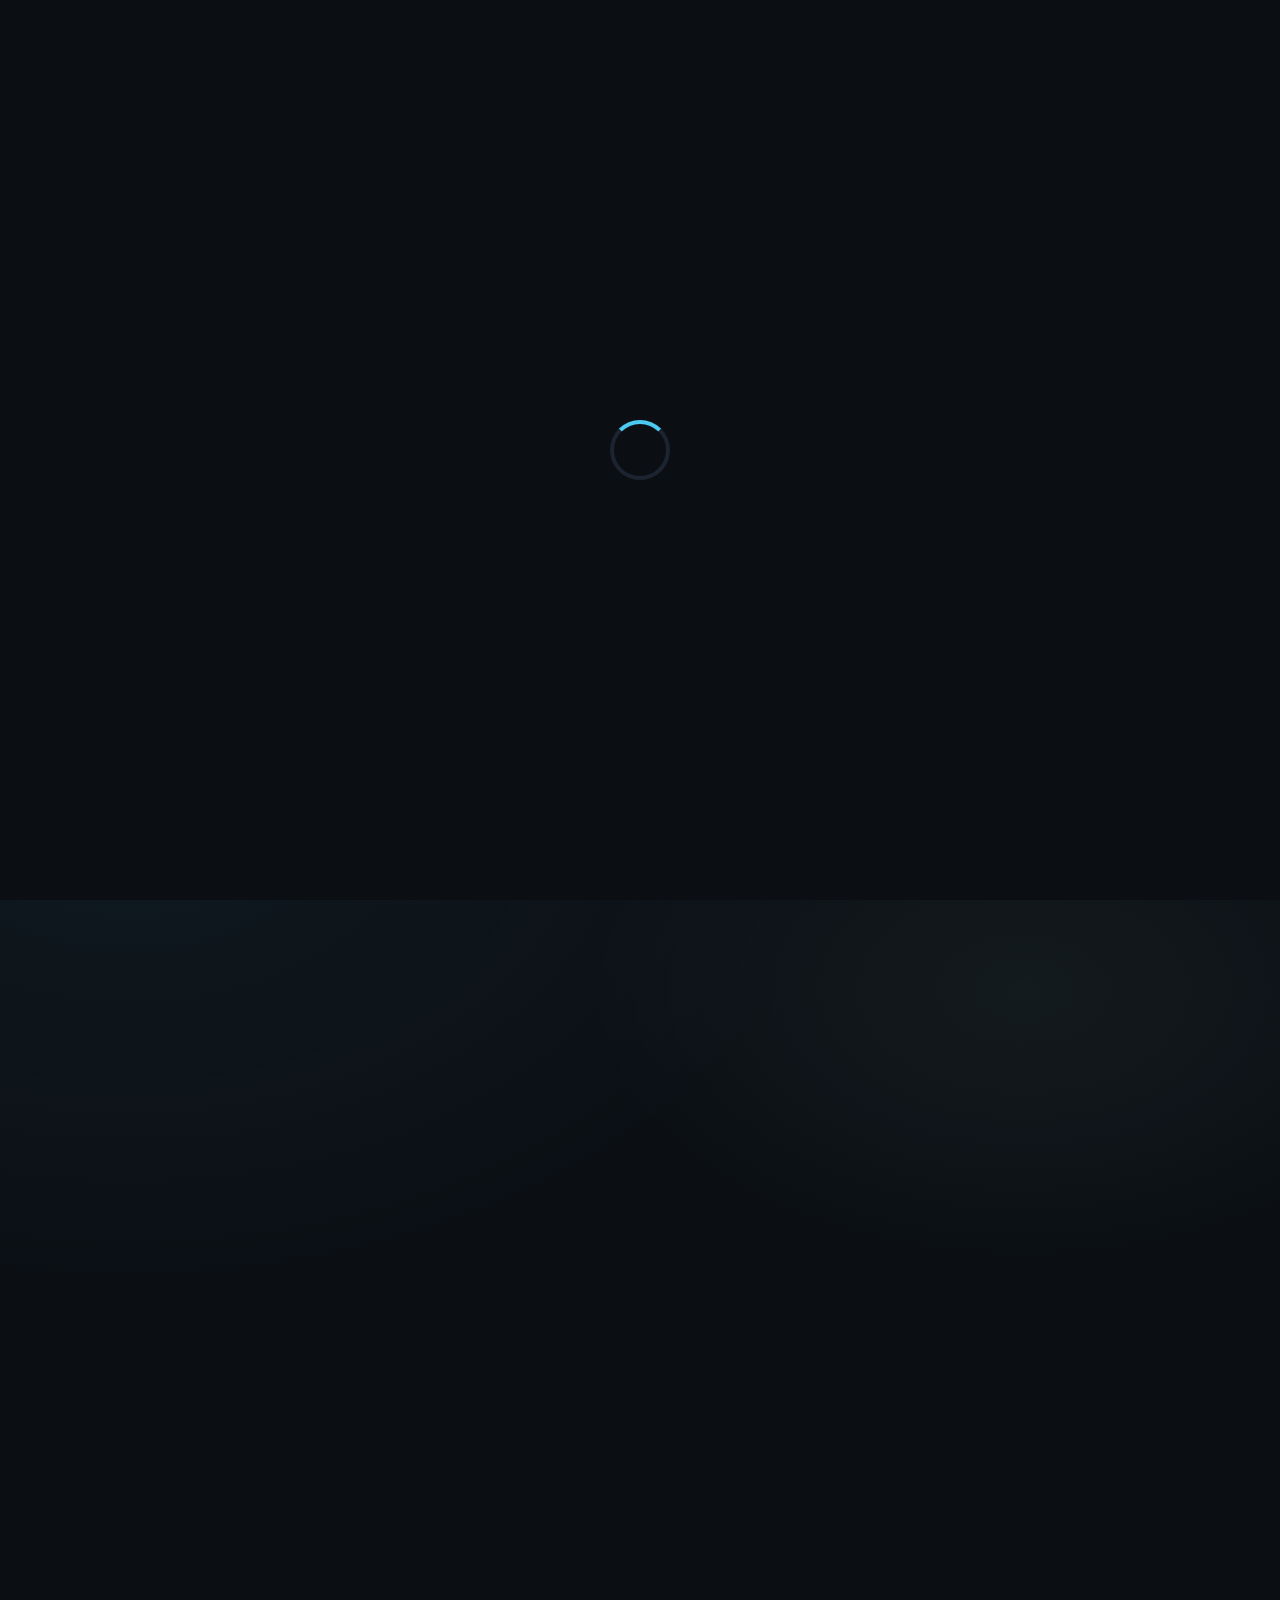
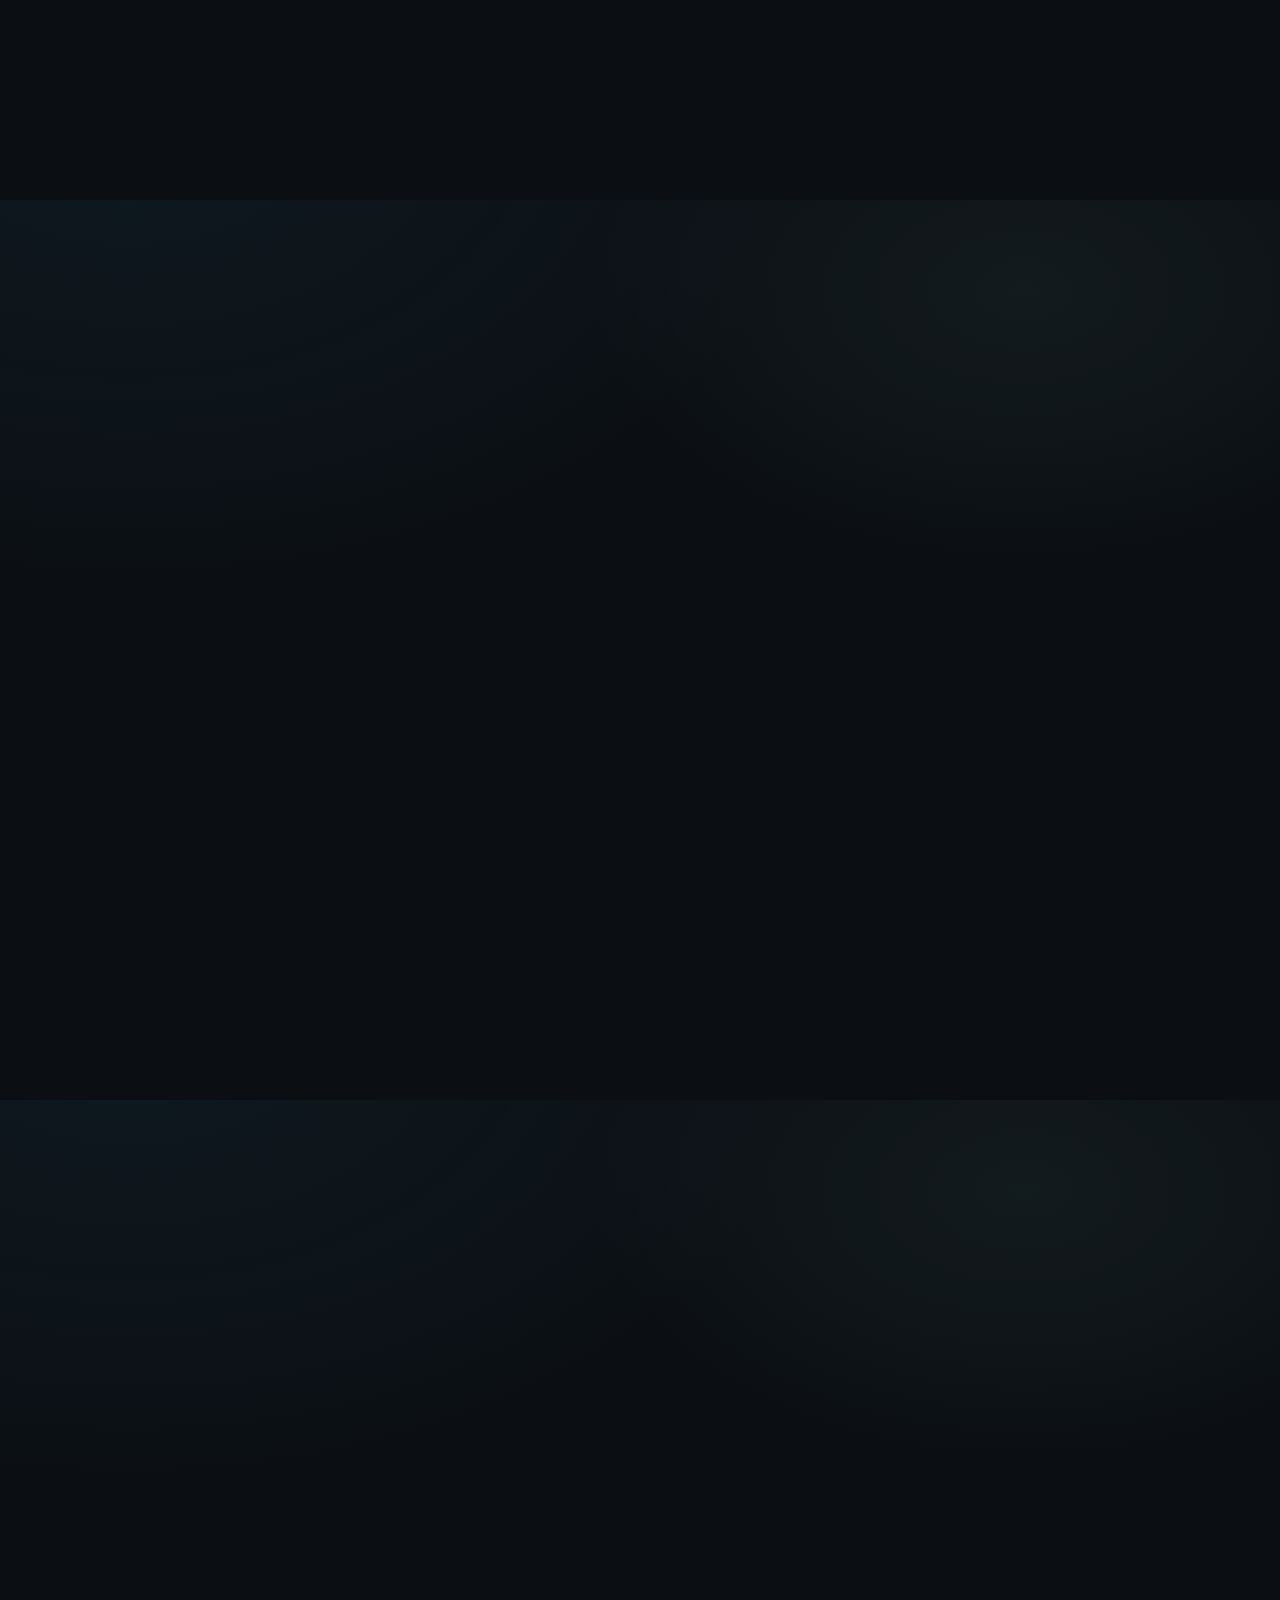
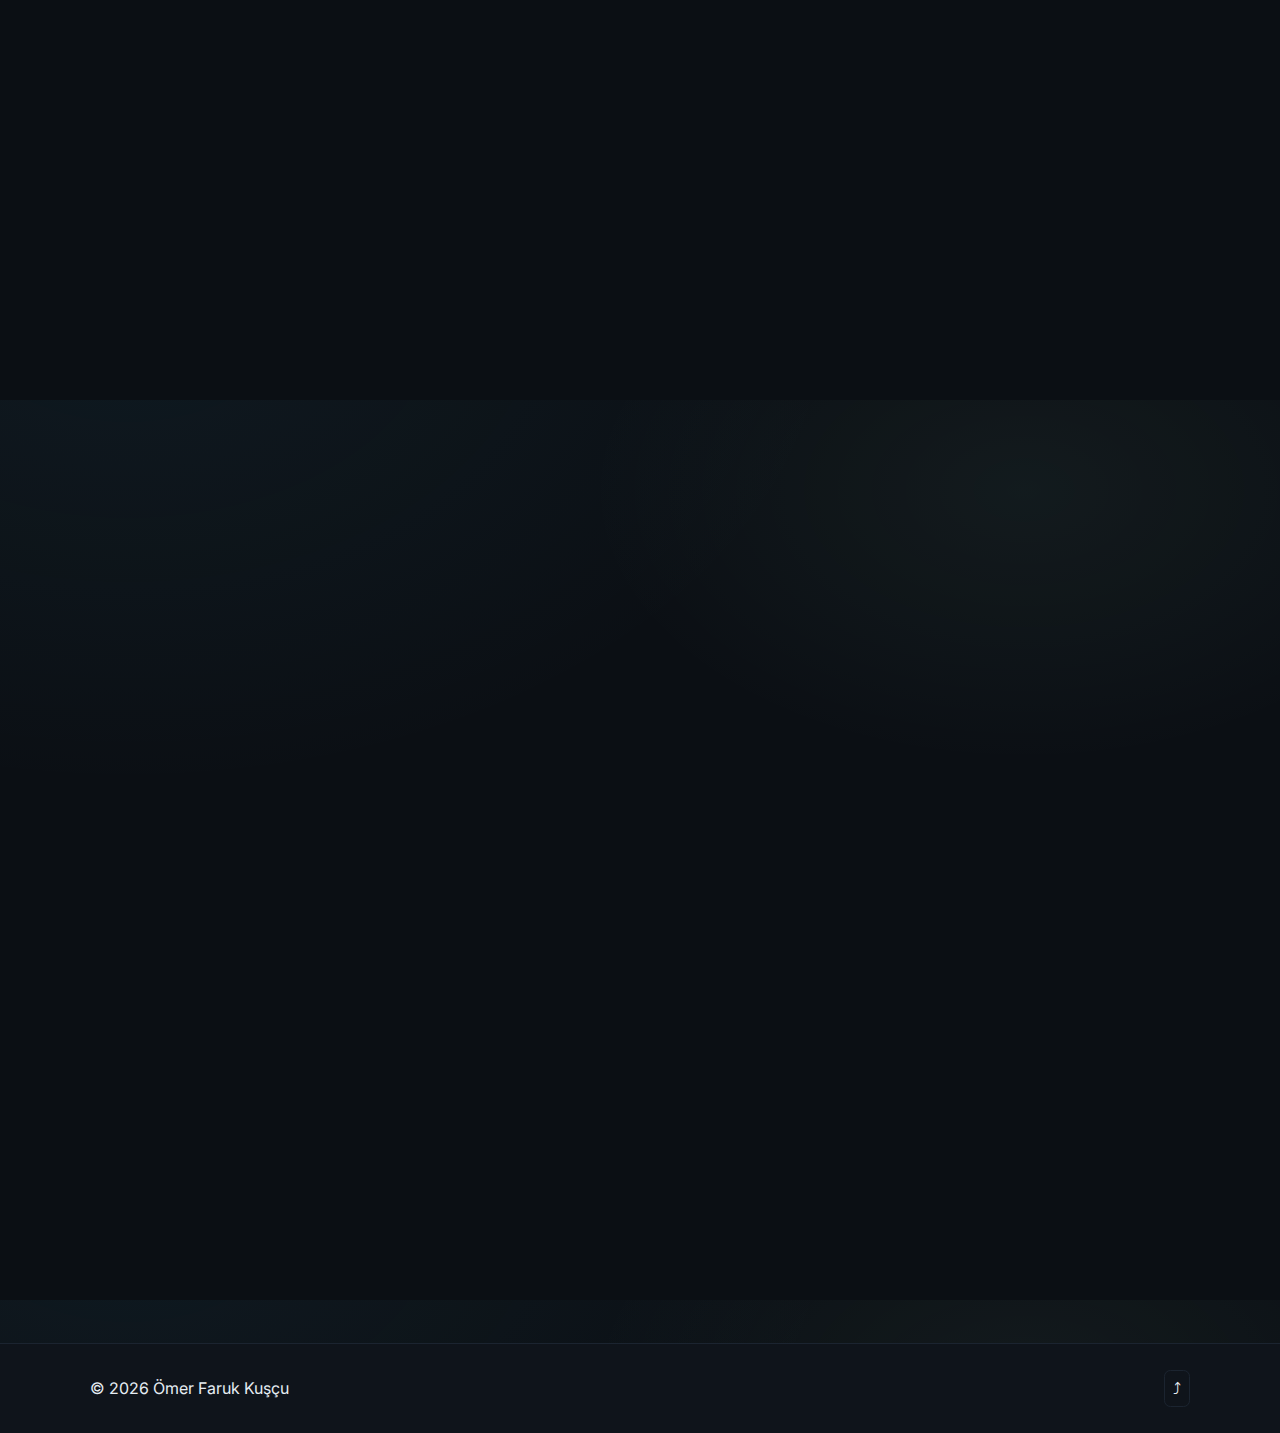
<file: cv.html>
<!doctype html>
<html lang="tr">
<head>
  <meta charset="utf-8" />
  <meta name="viewport" content="width=device-width, initial-scale=1" />
  <title>Ömer Faruk Kuşçu — CV</title>
  <meta name="description" content="Ömer Faruk Kuşçu CV - World Champion Mathematician, Robotics Innovator" />
  <meta name="color-scheme" content="dark light" />
  <link rel="preconnect" href="https://fonts.googleapis.com">
  <link rel="preconnect" href="https://fonts.gstatic.com" crossorigin>
  <link href="https://fonts.googleapis.com/css2?family=Inter:wght@300;400;500;600;700;800;900&family=JetBrains+Mono:wght@400;600&display=swap" rel="stylesheet">
  <link rel="stylesheet" href="assets/css/style.css" />
  <link rel="icon" href="assets/img/favicon.png" />
</head>
<body>
  <a class="skip-link" href="#main">İçeriğe geç</a>
  <header class="site-header" role="banner">
    <div class="container nav">
      <a class="brand" href="index.html" aria-label="Anasayfa">ÖFK</a>
      <nav class="primary-nav" aria-label="Birincil">
        <button id="nav-toggle" class="nav-toggle" aria-expanded="false" aria-controls="nav-list" aria-label="Menüyü aç/kapat">☰</button>
        <ul id="nav-list" class="nav-list">
          <li><a href="index.html" data-tr="Anasayfa" data-en="Home">Anasayfa</a></li>
          <li><a href="cv.html" class="active" data-tr="Özgeçmiş" data-en="CV">Özgeçmiş</a></li>
          <li><a href="portfolio.html" data-tr="Portföy" data-en="Portfolio">Portföy</a></li>
          <li><a href="index.html#contact" data-tr="İletişim" data-en="Contact">İletişim</a></li>
        </ul>
      </nav>
      <div class="controls">
        <button id="lang-toggle" class="lang-toggle" aria-label="Dil değiştir">
          <span data-en="TR" data-tr="EN">EN</span>
        </button>
        <button id="theme-toggle" class="theme-toggle" aria-label="Tema değiştir">🌓</button>
      </div>
    </div>
  </header>

  <main id="main" tabindex="-1">
    <!-- Hero -->
    <section class="section hero cv-hero">
      <div class="container">
        <div class="cv-header">
          <div class="cv-photo">
            <img src="assets/img/profile-photo.jpg" alt="Ömer Faruk Kuşçu" />
          </div>
          <div class="cv-info">
            <h1>Ömer Faruk Kuşçu</h1>
            <p class="cv-title" data-tr="Dünya Şampiyonu Matematikçi, Robotik Yenilikçisi" data-en="World Champion Mathematician, Robotics Innovator">Dünya Şampiyonu Matematikçi, Robotik Yenilikçisi</p>
            <div class="cv-contact">
              <div class="contact-item">
                <span class="icon">📍</span>
                <span>Mamak, Ankara</span>
              </div>
              <div class="contact-item">
                <span class="icon">📞</span>
                <a href="tel:+905400023123">+90 540 002 3123</a>
              </div>
              <div class="contact-item">
                <span class="icon">✉️</span>
                <a href="mailto:omerfarukkuscu00@gmail.com">omerfarukkuscu00@gmail.com</a>
              </div>
            </div>
          </div>
        </div>
      </div>
    </section>

    <!-- Education -->
    <section class="section">
      <div class="container">
        <h2 data-tr="Eğitim" data-en="Education">Eğitim</h2>
        <div class="cv-section">
          <div class="cv-item">
            <div class="cv-item-header">
              <h3 data-tr="Beştepe Koleji, Türkiye (Tam Burs)" data-en="Bestepe College, Turkey (Full Scholarship)">Beştepe Koleji, Türkiye (Tam Burs)</h3>
              <span class="cv-date" data-tr="Eylül 2021 - Devam Ediyor" data-en="September 2021 - Present">Eylül 2021 - Devam Ediyor</span>
            </div>
            <ul class="cv-details">
              <li data-tr="LGS'de üst %1'lik başarı ile tam burs" data-en="Full scholarship based on top 1% performance in LGS">LGS'de üst %1'lik başarı ile tam burs</li>
              <li data-tr="Müfredat: Türk Milli Eğitim & A Level/IGCSE Diploma Programı" data-en="Curriculum: Turkish National Curriculum & A Level/IGCSE Diploma Program">Müfredat: Türk Milli Eğitim & A Level/IGCSE Diploma Programı</li>
              <li data-tr="Kümülatif GPA: 96.80/100.00 (Ulusal Dersler)" data-en="Cumulative GPA: 96.80/100.00 (National Courses)">Kümülatif GPA: 96.80/100.00 (Ulusal Dersler)</li>
            </ul>
          </div>
          
          <div class="cv-item">
            <div class="cv-item-header">
              <h3 data-tr="DENEYAP Teknoloji Atölyeleri (T3 Vakfı)" data-en="DENEYAP Technology Workshops (T3 Foundation)">DENEYAP Teknoloji Atölyeleri (T3 Vakfı)</h3>
              <span class="cv-date" data-tr="2022 - Devam Ediyor" data-en="2022 - Present">2022 - Devam Ediyor</span>
            </div>
            <ul class="cv-details">
              <li data-tr="Zorlu sınavlarda %93 ile 3 yıllık ileri teknoloji programı" data-en="3-year advanced technology program with 93% on rigorous exams">Zorlu sınavlarda %93 ile 3 yıllık ileri teknoloji programı</li>
              <li data-tr="Dersler: Elektrik-Elektronik, C++ Programlama, Nanoteknoloji, Siber Güvenlik" data-en="Coursework: Electrical-Electronics, C++ Programming, Nanotechnology, Cybersecurity">Dersler: Elektrik-Elektronik, C++ Programlama, Nanoteknoloji, Siber Güvenlik</li>
            </ul>
          </div>
        </div>
      </div>
    </section>

    <!-- Achievements -->
    <section class="section alt">
      <div class="container">
        <h2 data-tr="Akademik & Teknolojik Başarılar" data-en="Academic & Technological Achievements">Akademik & Teknolojik Başarılar</h2>
        <div class="cv-section">
          <div class="cv-item highlight">
            <div class="cv-item-header">
              <h3 data-tr="Caribou Matematik Yarışması – Dünya Şampiyonu (#1 Küresel)" data-en="Caribou Mathematics Competition – World Champion (#1 Global)">Caribou Matematik Yarışması – Dünya Şampiyonu (#1 Küresel)</h3>
            </div>
            <p data-tr="Bu prestijli uluslararası matematik yarışmasında binlerce öğrenciyle yarışarak en yüksek puanla birinci oldum." data-en="Achieved first place with the highest score in this prestigious international mathematics contest, competing against thousands of students worldwide.">Bu prestijli uluslararası matematik yarışmasında binlerce öğrenciyle yarışarak en yüksek puanla birinci oldum.</p>
          </div>
          
          <div class="cv-item">
            <div class="cv-item-header">
              <h3 data-tr="ODTÜ HBEC (Lise İşletme & Mühendislik Yarışması) – 3. Sıra" data-en="METU HBEC (High School Business & Engineering Competition) – 3rd Place">ODTÜ HBEC (Lise İşletme & Mühendislik Yarışması) – 3. Sıra</h3>
            </div>
            <p data-tr="Mühendislik tabanlı yaratıcı tasarım çözümü ile ulusal finalist." data-en="National finalist with engineering-based creative design solution.">Mühendislik tabanlı yaratıcı tasarım çözümü ile ulusal finalist.</p>
          </div>
          
          <div class="cv-item">
            <div class="cv-item-header">
              <h3 data-tr="Shell Eco Marathon Türkiye – Fransa Finalleri Katılım Hakkı" data-en="Shell Eco Marathon Turkey – France Finals Qualifier">Shell Eco Marathon Türkiye – Fransa Finalleri Katılım Hakkı</h3>
            </div>
            <p data-tr="Enerji verimli araç tasarımında ulusal başarı ile uluslararası finale katılım hakkı." data-en="Achieved national success in energy-efficient vehicle design, earning invitation to international finals.">Enerji verimli araç tasarımında ulusal başarı ile uluslararası finale katılım hakkı.</p>
          </div>
          
          <div class="cv-item">
            <div class="cv-item-header">
              <h3 data-tr="NASA Space Apps Challenge – Takım Katılımcısı" data-en="NASA Space Apps Challenge – Team Participant">NASA Space Apps Challenge – Takım Katılımcısı</h3>
            </div>
            <p data-tr="Yenilikçi teknoloji projesi ile NASA destekli küresel hackathon'da yarıştım." data-en="Competed in global NASA-supported hackathon with innovative technology project.">Yenilikçi teknoloji projesi ile NASA destekli küresel hackathon'da yarıştım.</p>
          </div>

          <div class="cv-item">
            <div class="cv-item-header">
              <h3 data-tr="Duke of Edinburgh Uluslararası Ödülü – Bronz Seviye" data-en="Duke of Edinburgh's International Award – Bronze Level">Duke of Edinburgh Uluslararası Ödülü – Bronz Seviye</h3>
            </div>
            <p data-tr="Beceri geliştirme, fiziksel zindelik, gönüllülük ve doğa ekspedisyonu dahil 4 temel kriterin tamamını başarıyla tamamladım." data-en="Successfully completed all 4 key criteria including skill development, physical fitness, volunteering, and wilderness expedition.">Beceri geliştirme, fiziksel zindelik, gönüllülük ve doğa ekspedisyonu dahil 4 temel kriterin tamamını başarıyla tamamladım.</p>
          </div>
        </div>
      </div>
    </section>

    <!-- Robotics Awards -->
    <section class="section">
      <div class="container">
        <h2 data-tr="FRC Takım #8795 - Chaotics Ödülleri" data-en="FRC Team #8795 - Chaotics Awards">FRC Takım #8795 - Chaotics Ödülleri</h2>
        <div class="cv-section">
          <p data-tr="İki yıl boyunca takım kaptanı olarak görev yaptım ve aşağıdaki ulusal ve uluslararası ödülleri kazanmaya liderlik ettim:" data-en="Served as team captain for two consecutive years and led the team to win the following national and international awards:">İki yıl boyunca takım kaptanı olarak görev yaptım ve aşağıdaki ulusal ve uluslararası ödülleri kazanmaya liderlik ettim:</p>
          
          <div class="awards-grid">
            <div class="award-card">
              <h4>Judges' Award</h4>
              <p>Ankara Regional REEFSCAPE (2025)</p>
            </div>
            <div class="award-card">
              <h4>Gracious Professionalism Award</h4>
              <p>Bosphorus Regional (2024)</p>
            </div>
            <div class="award-card">
              <h4>Team Sustainability Award</h4>
              <p>Bosphorus Regional (2023)</p>
            </div>
            <div class="award-card">
              <h4>Creativity Award</h4>
              <p>Pendik Off-Season (2022)</p>
            </div>
            <div class="award-card">
              <h4>Rookie Inspiration Award</h4>
              <p>Bosphorus Regional (2022)</p>
            </div>
          </div>
        </div>
      </div>
    </section>

    <!-- Leadership -->
    <section class="section alt">
      <div class="container">
        <h2 data-tr="Liderlik & Sosyal Aktiviteler" data-en="Leadership & Social Activities">Liderlik & Sosyal Aktiviteler</h2>
        <div class="cv-section">
          <div class="cv-item">
            <div class="cv-item-header">
              <h3 data-tr="Beştepe Koleji Robotik Topluluğu Başkanı" data-en="President of Beştepe College Robotics Community">Beştepe Koleji Robotik Topluluğu Başkanı</h3>
              <span class="cv-date" data-tr="2 yıl" data-en="2 years">2 yıl</span>
            </div>
            <p data-tr="100+ ilkokul, ortaokul ve lise öğrencisine teknik liderlik sağladım. Küçük liderleri mentorluğu yaparak sürdürülebilir bir topluluk yapısı oluşturdum." data-en="Provided technical leadership to 100+ elementary, middle, and high school students. Built sustainable community structure by mentoring junior leaders.">100+ ilkokul, ortaokul ve lise öğrencisine teknik liderlik sağladım. Küçük liderleri mentorluğu yaparak sürdürülebilir bir topluluk yapısı oluşturdum.</p>
          </div>
          
          <div class="cv-item">
            <div class="cv-item-header">
              <h3 data-tr="Ankara Büyükşehir Belediyesi Çocuk Meclisi" data-en="Ankara Metropolitan Municipality Children's Council">Ankara Büyükşehir Belediyesi Çocuk Meclisi</h3>
            </div>
            <p data-tr="Ortaokul döneminde bir yıl Meclis Sekreteri ve bir yıl Komisyon Başkanı olarak görev yaptım." data-en="Served one year as Council Secretary and one year as Committee Chair during middle school.">Ortaokul döneminde bir yıl Meclis Sekreteri ve bir yıl Komisyon Başkanı olarak görev yaptım.</p>
          </div>
          
          <div class="cv-item">
            <div class="cv-item-header">
              <h3 data-tr="YGA (Genç Guru Akademisi) Zirvesi Katılımcısı" data-en="YGA (Young Guru Academy) Summit Participant">YGA (Genç Guru Akademisi) Zirvesi Katılımcısı</h3>
              <span class="cv-date">2023</span>
            </div>
            <p data-tr="Zorlu PSM'de düzenlenen 2023 zirvesinde liderlik ve sosyal etki aktivitelerine katıldım." data-en="Participated in leadership and social impact activities at the 2023 summit held at Zorlu PSM.">Zorlu PSM'de düzenlenen 2023 zirvesinde liderlik ve sosyal etki aktivitelerine katıldım.</p>
          </div>
        </div>
      </div>
    </section>

    <!-- Technical Skills -->
    <section class="section">
      <div class="container">
        <h2 data-tr="Teknik Yeterlilikler" data-en="Technical Proficiencies">Teknik Yeterlilikler</h2>
        <div class="skills-grid">
          <div class="skill-category">
            <h3 data-tr="CAD & CAM" data-en="CAD & CAM">CAD & CAM</h3>
            <ul>
              <li data-tr="SolidWorks (3D modelleme), ArtCAM/SolidCAM (CAM programlama), 3-eksenli CNC tezgahı" data-en="SolidWorks (3D modeling), ArtCAM/SolidCAM (CAM programming), 3-axis CNC machining">SolidWorks (3D modelleme), ArtCAM/SolidCAM (CAM programlama), 3-eksenli CNC tezgahı</li>
            </ul>
          </div>
          
          <div class="skill-category">
            <h3 data-tr="Elektronik & Kontrol" data-en="Electronics & Control">Elektronik & Kontrol</h3>
            <ul>
              <li data-tr="Devre prototipleme, PCB tasarımı (Eagle/KiCad), Arduino & Raspberry Pi programlama" data-en="Circuit prototyping, PCB design (Eagle/KiCad), Arduino & Raspberry Pi programming">Devre prototipleme, PCB tasarımı (Eagle/KiCad), Arduino & Raspberry Pi programlama</li>
              <li data-tr="Osiloskop & multimetre kullanımı" data-en="Oscilloscope & multimeter use">Osiloskop & multimetre kullanımı</li>
            </ul>
          </div>
          
          <div class="skill-category">
            <h3 data-tr="Yazılım & Otomasyon" data-en="Software & Automation">Yazılım & Otomasyon</h3>
            <ul>
              <li data-tr="C++ (ileri), Python betikleme, MATLAB/Simulink" data-en="C++ (advanced), Python scripting, MATLAB/Simulink">C++ (ileri), Python betikleme, MATLAB/Simulink</li>
            </ul>
          </div>
          
          <div class="skill-category">
            <h3 data-tr="İmalat & Montaj" data-en="Manufacturing & Assembly">İmalat & Montaj</h3>
            <ul>
              <li data-tr="Elektrodla kaynak, 3D baskı, mekanik parça tasarım & montajı" data-en="Arc welding, 3D printing, mechanical part design & assembly">Elektrodla kaynak, 3D baskı, mekanik parça tasarım & montajı</li>
            </ul>
          </div>
          
          <div class="skill-category">
            <h3 data-tr="Proje Yönetimi" data-en="Project Management">Proje Yönetimi</h3>
            <ul>
              <li data-tr="Takım liderliği, bütçe planlama, mühendislik tasarım süreci" data-en="Team leadership, budget planning, engineering design process">Takım liderliği, bütçe planlama, mühendislik tasarım süreci</li>
              <li data-tr="Sponsor ilişkileri" data-en="Sponsor relations">Sponsor ilişkileri</li>
            </ul>
          </div>
        </div>
      </div>
    </section>

    <!-- Languages -->
    <section class="section alt">
      <div class="container">
        <h2 data-tr="Diller" data-en="Languages">Diller</h2>
        <div class="languages">
          <div class="language">
            <span class="language-name" data-tr="Türkçe" data-en="Turkish">Türkçe</span>
            <span class="language-level" data-tr="(Ana Dil)" data-en="(Native)">(Ana Dil)</span>
          </div>
          <div class="language">
            <span class="language-name" data-tr="İngilizce" data-en="English">İngilizce</span>
            <span class="language-level" data-tr="(Akıcı)" data-en="(Fluent)">(Akıcı)</span>
          </div>
          <div class="language">
            <span class="language-name" data-tr="Çince" data-en="Chinese">Çince</span>
            <span class="language-level" data-tr="(Başlangıç – HSK 1)" data-en="(Beginner – HSK 1)">(Başlangıç – HSK 1)</span>
          </div>
        </div>
      </div>
    </section>

    <!-- Mentorship -->
    <section class="section">
      <div class="container">
        <h2 data-tr="Mentorluk & Takım Başarıları" data-en="Mentorship & Team Achievements">Mentorluk & Takım Başarıları</h2>
        <div class="cv-section">
          <div class="cv-item">
            <div class="cv-item-header">
              <h3 data-tr="FTC Takım 25564 – Middle Chaotics" data-en="FTC Team 25564 – Middle Chaotics">FTC Takım 25564 – Middle Chaotics</h3>
            </div>
            <p data-tr="Yeni kurulan takıma aktif mentor olarak görev yaptım." data-en="Served as active mentor for the rookie team.">Yeni kurulan takıma aktif mentor olarak görev yaptım.</p>
            <ul class="cv-details">
              <li data-tr="Takımı Türkiye'nin en iyi 3 takımından biri haline getirdim ve Hollanda'daki FTC Avrupa Premier Etkinliği 2025'e davet aldık" data-en="Led the team to rank among Turkey's top 3 teams, earning invitation to FTC European Premier Event 2025 in Netherlands">Takımı Türkiye'nin en iyi 3 takımından biri haline getirdim ve Hollanda'daki FTC Avrupa Premier Etkinliği 2025'e davet aldık</li>
              <li data-tr="Yazılım, mekanik tasarım ve strateji alanlarında teknik gelişimin liderliğini yaptım" data-en="Spearheaded technical development in software, mechanical design, and strategy">Yazılım, mekanik tasarım ve strateji alanlarında teknik gelişimin liderliğini yaptım</li>
            </ul>
            <div class="award-nominations">
              <h4 data-tr="Ödül Adaylıkları:" data-en="Award Nominations:">Ödül Adaylıkları:</h4>
              <ul>
                <li data-tr="Mühendislik Defteri Mükemmellik Ödülü" data-en="Engineering Notebook Excellence Award">Mühendislik Defteri Mükemmellik Ödülü</li>
                <li data-tr="Toplumsal Yardım Girişimleri Ödülü" data-en="Community Outreach Initiatives Award">Toplumsal Yardım Girişimleri Ödülü</li>
                <li data-tr="Sahada Olağanüstü Performans Ödülü" data-en="Outstanding on Field Performance Award">Sahada Olağanüstü Performans Ödülü</li>
              </ul>
            </div>
          </div>
        </div>
      </div>
    </section>
  </main>

  <footer class="site-footer">
    <div class="container footer">
      <p>© <span id="year"></span> Ömer Faruk Kuşçu</p>
      <a href="#main" class="to-top" aria-label="Başa dön">⤴</a>
    </div>
  </footer>

  <script src="assets/js/main.js" defer></script>
</body>
</html>
</file>
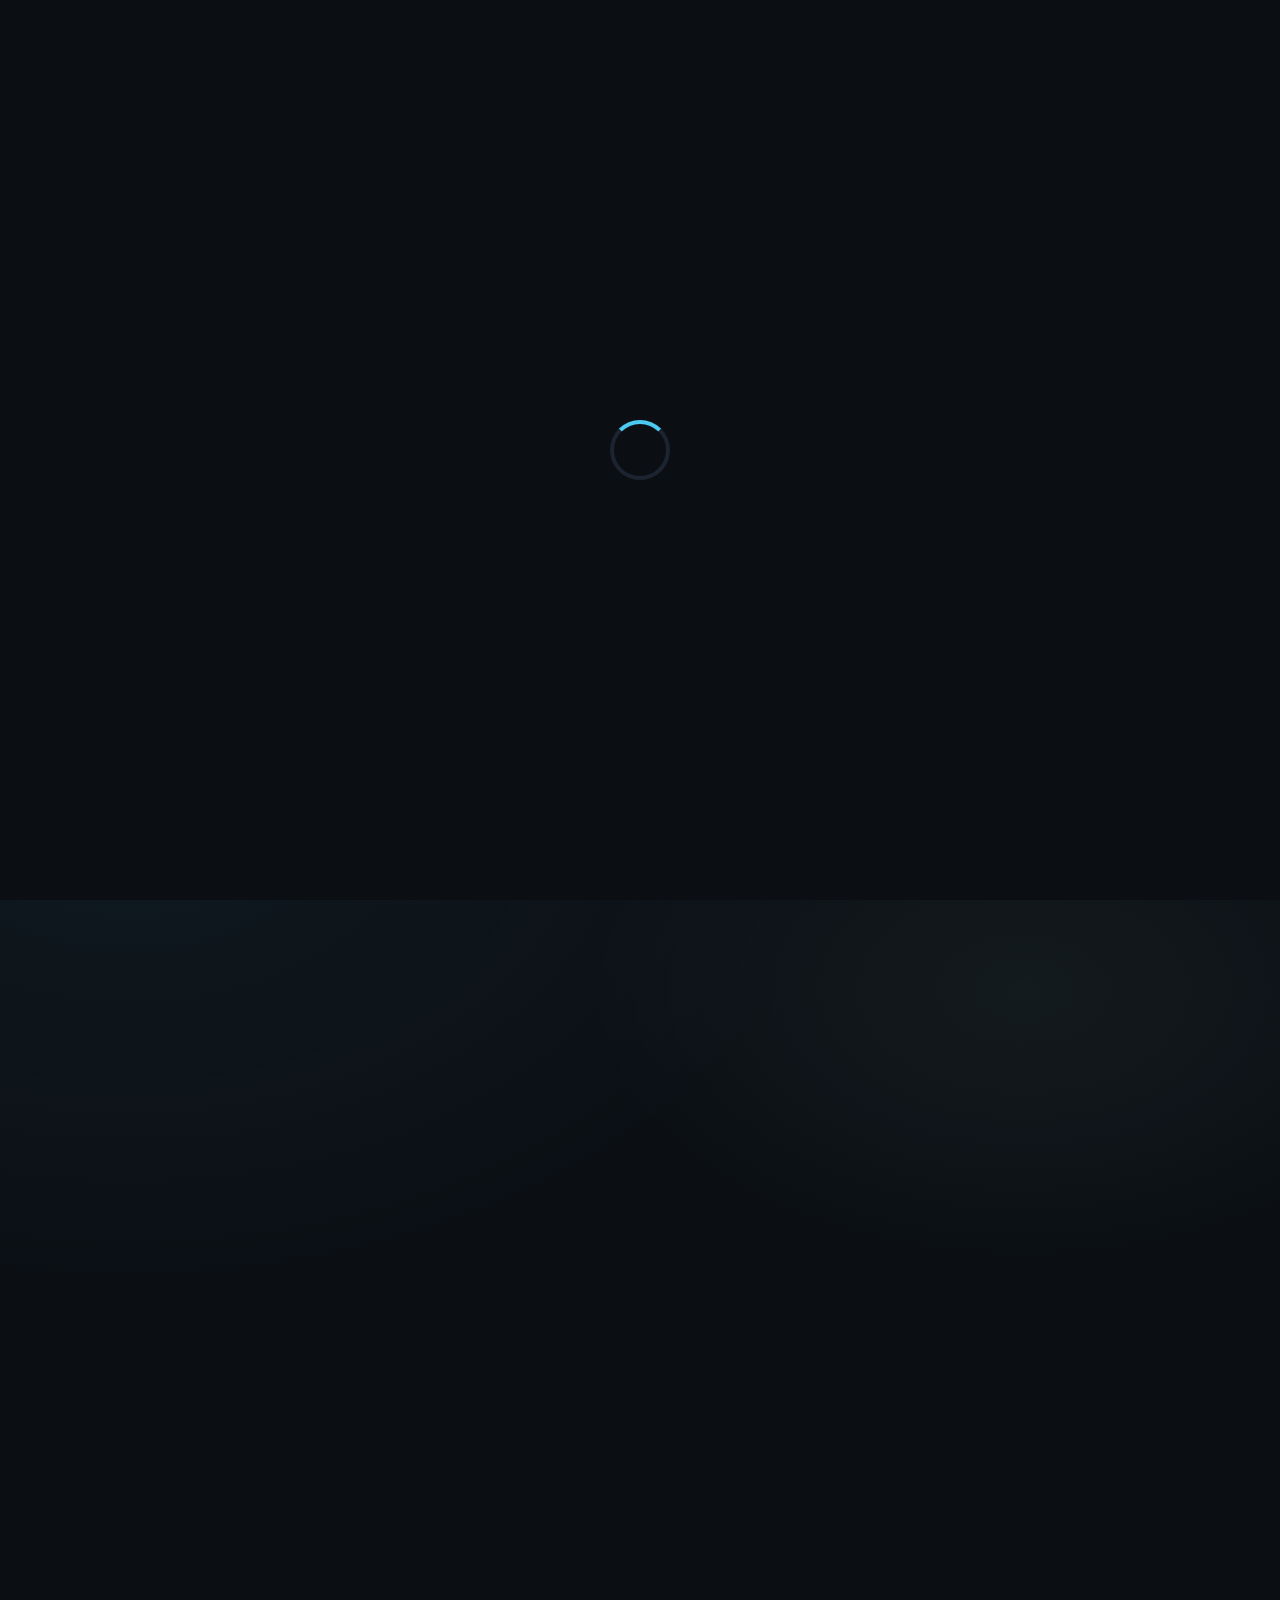
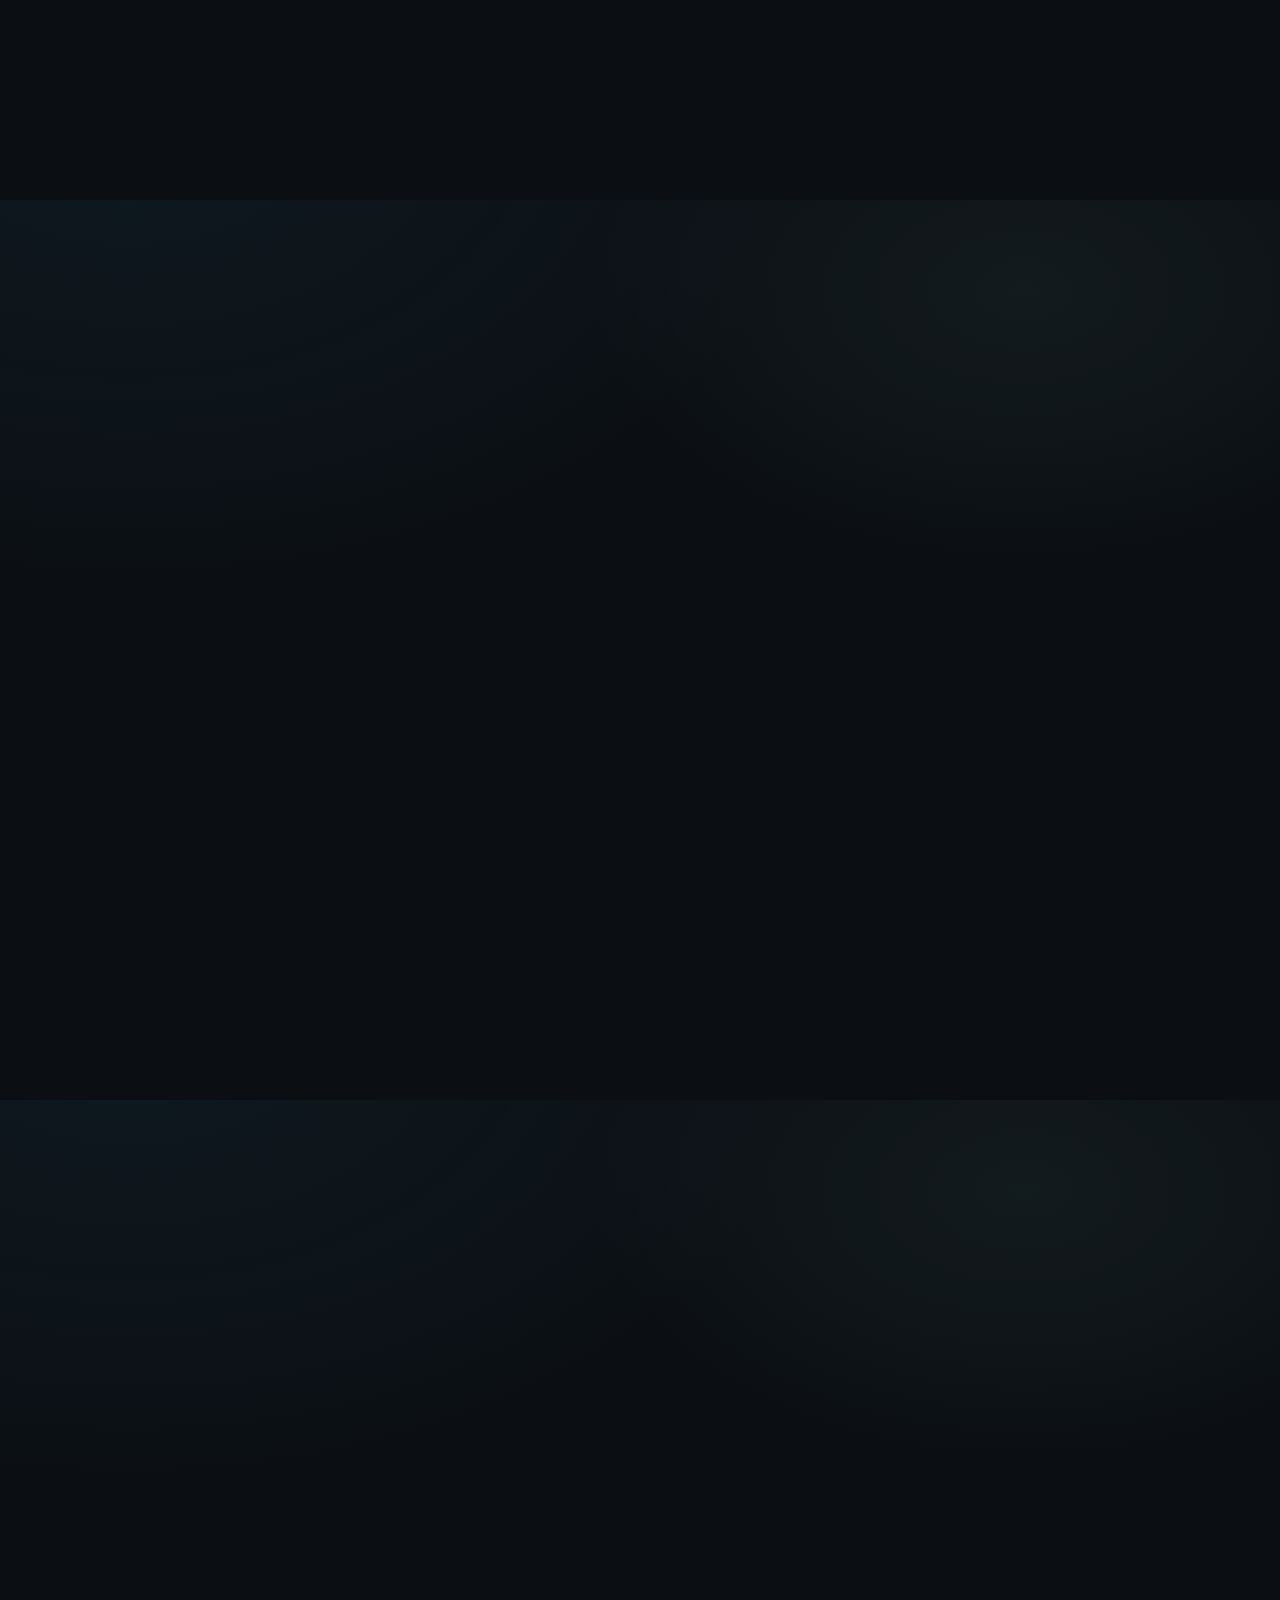
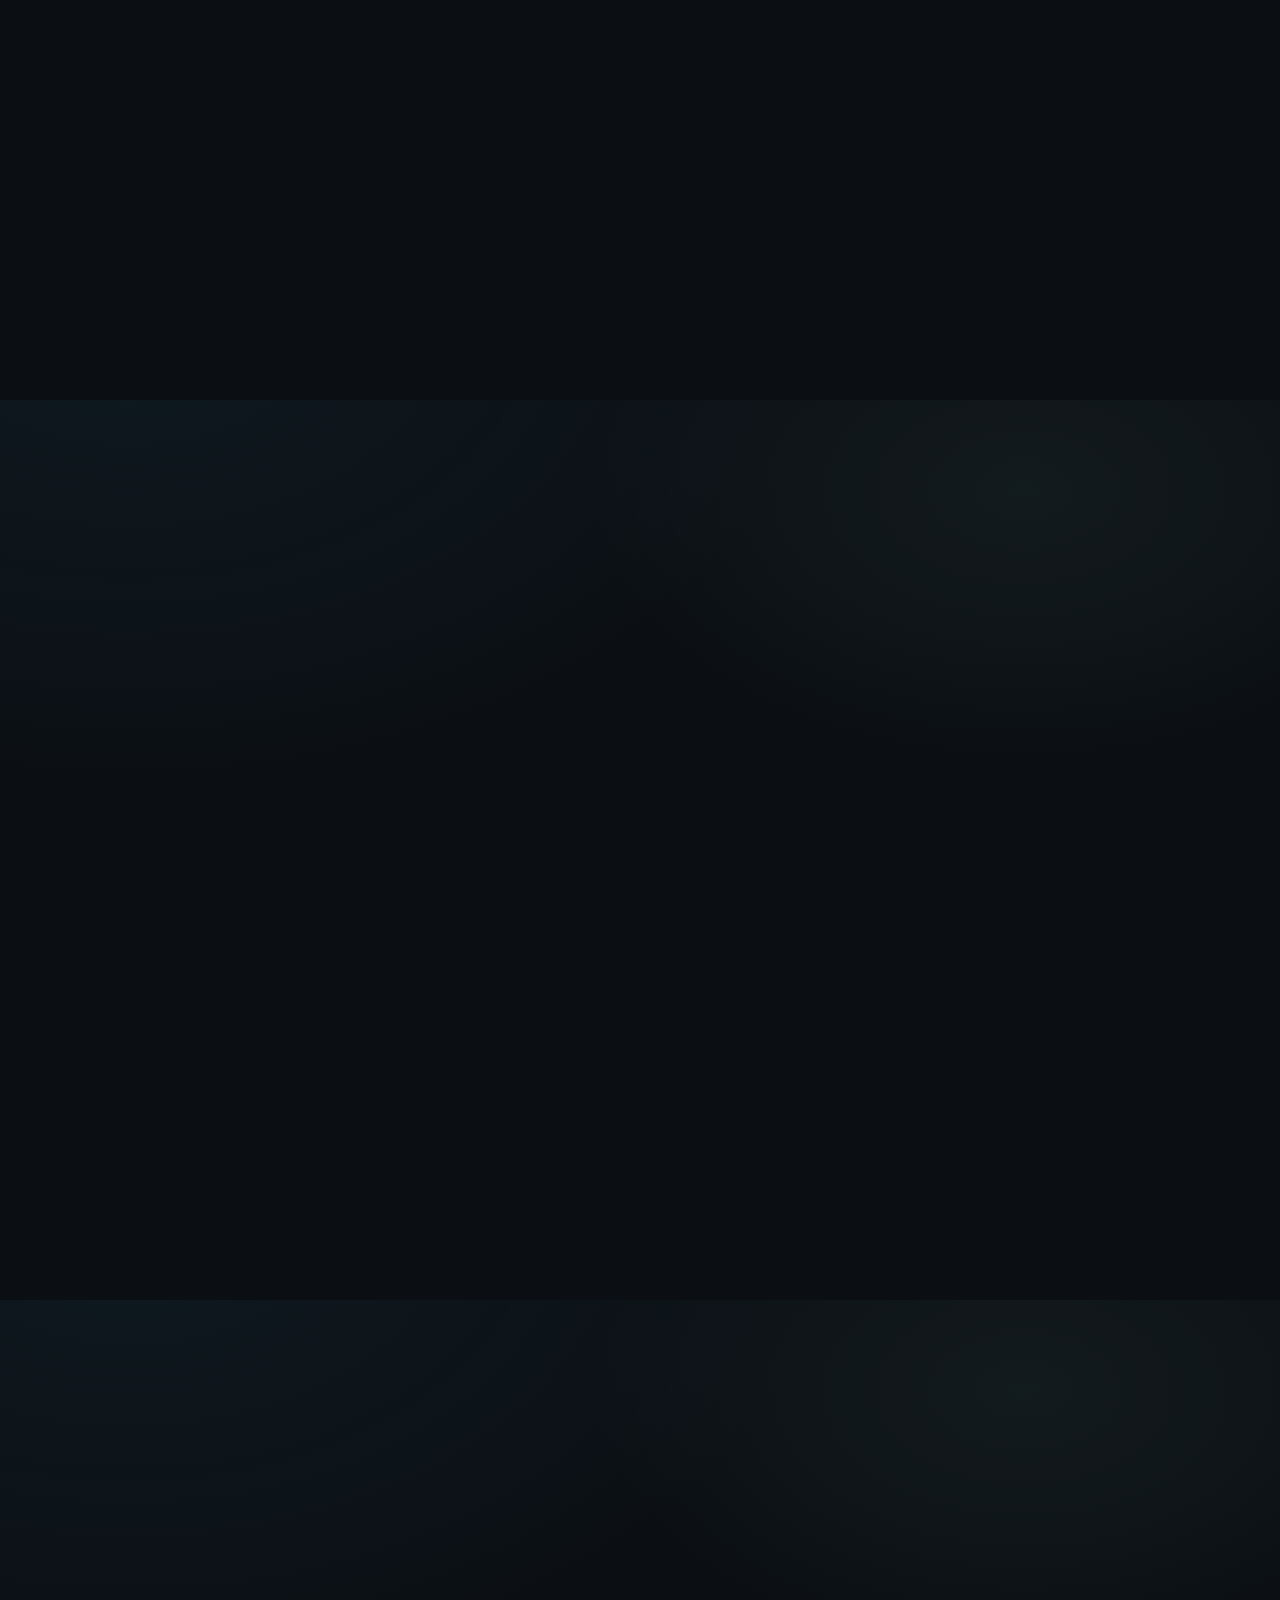
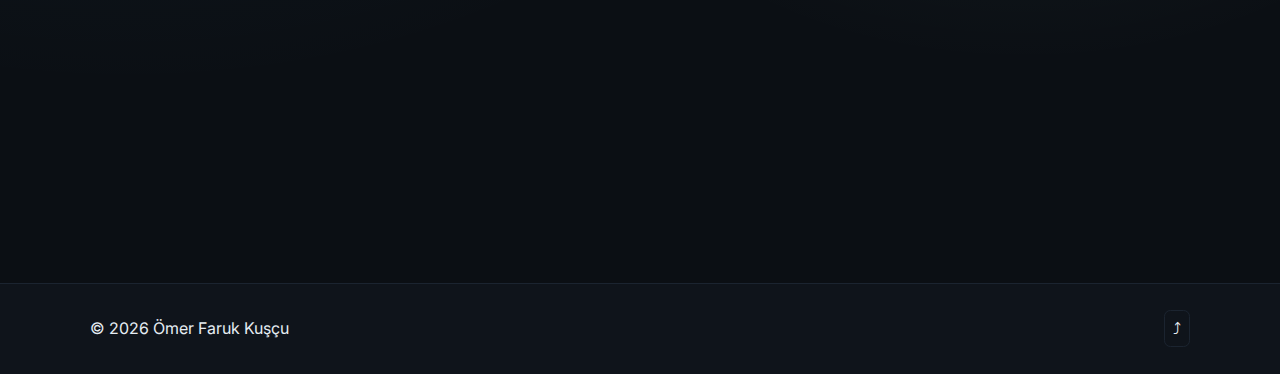
<file: portfolio.html>
<!doctype html>
<html lang="tr">
<head>
  <meta charset="utf-8" />
  <meta name="viewport" content="width=device-width, initial-scale=1" />
  <title>Ömer Faruk Kuşçu — Portföy</title>
  <meta name="description" content="Ömer Faruk Kuşçu Technical Portfolio - CAD/CAM, Electronics, Manufacturing Projects" />
  <meta name="color-scheme" content="dark light" />
  <link rel="preconnect" href="https://fonts.googleapis.com">
  <link rel="preconnect" href="https://fonts.gstatic.com" crossorigin>
  <link href="https://fonts.googleapis.com/css2?family=Inter:wght@300;400;500;600;700;800;900&family=JetBrains+Mono:wght@400;600&display=swap" rel="stylesheet">
  <link rel="stylesheet" href="assets/css/style.css" />
  <link rel="icon" href="assets/img/favicon.png" />
</head>
<body>
  <a class="skip-link" href="#main">İçeriğe geç</a>
  <header class="site-header" role="banner">
    <div class="container nav">
      <a class="brand" href="index.html" aria-label="Anasayfa">ÖFK</a>
      <nav class="primary-nav" aria-label="Birincil">
        <button id="nav-toggle" class="nav-toggle" aria-expanded="false" aria-controls="nav-list" aria-label="Menüyü aç/kapat">☰</button>
        <ul id="nav-list" class="nav-list">
          <li><a href="index.html" data-tr="Anasayfa" data-en="Home">Anasayfa</a></li>
          <li><a href="cv.html" data-tr="Özgeçmiş" data-en="CV">Özgeçmiş</a></li>
          <li><a href="portfolio.html" class="active" data-tr="Portföy" data-en="Portfolio">Portföy</a></li>
          <li><a href="index.html#contact" data-tr="İletişim" data-en="Contact">İletişim</a></li>
        </ul>
      </nav>
      <div class="controls">
        <button id="lang-toggle" class="lang-toggle" aria-label="Dil değiştir">
          <span data-en="TR" data-tr="EN">EN</span>
        </button>
        <button id="theme-toggle" class="theme-toggle" aria-label="Tema değiştir">🌓</button>
      </div>
    </div>
  </header>

  <main id="main" tabindex="-1">
    <!-- Hero -->
    <section class="section hero portfolio-hero">
      <div class="container">
        <div class="portfolio-header">
          <h1 data-tr="Teknik Portföy" data-en="Technical Portfolio">Teknik Portföy</h1>
          <p class="lead" data-tr="CAD/CAM, Elektronik, Yazılım ve İmalat alanlarındaki projelerim" data-en="My projects in CAD/CAM, Electronics, Software and Manufacturing">CAD/CAM, Elektronik, Yazılım ve İmalat alanlarındaki projelerim</p>
        </div>
      </div>
    </section>

    <!-- Skills Overview -->
    <section class="section">
      <div class="container">
        <h2 data-tr="Teknik Yetenek Özeti" data-en="Technical Skill Summary">Teknik Yetenek Özeti</h2>
        <div class="skills-overview">
          <div class="skill-item">
            <h3 data-tr="CAD & CAM" data-en="CAD & CAM">CAD & CAM</h3>
            <p data-tr="SolidWorks ile 3D modelleme, ArtCAM/SolidCAM ile CAM programlama, 3-eksenli CNC tezgahı" data-en="3D modeling with SolidWorks, CAM programming with ArtCAM/SolidCAM, 3-axis CNC machining">SolidWorks ile 3D modelleme, ArtCAM/SolidCAM ile CAM programlama, 3-eksenli CNC tezgahı</p>
          </div>
          <div class="skill-item">
            <h3 data-tr="Elektronik & Kontrol" data-en="Electronics & Control">Elektronik & Kontrol</h3>
            <p data-tr="Devre prototipleme, PCB tasarımı (Eagle, KiCad), mikrodenetleyici programlama (Arduino, Raspberry Pi)" data-en="Circuit prototyping, PCB design (Eagle, KiCad), microcontroller programming (Arduino, Raspberry Pi)">Devre prototipleme, PCB tasarımı (Eagle, KiCad), mikrodenetleyici programlama (Arduino, Raspberry Pi)</p>
          </div>
          <div class="skill-item">
            <h3 data-tr="Yazılım & Otomasyon" data-en="Software & Automation">Yazılım & Otomasyon</h3>
            <p data-tr="İleri C++, Python betikleme, temel MATLAB/Simulink uygulamaları" data-en="Advanced C++, Python scripting, basic MATLAB/Simulink applications">İleri C++, Python betikleme, temel MATLAB/Simulink uygulamaları</p>
          </div>
          <div class="skill-item">
            <h3 data-tr="İmalat & Montaj" data-en="Manufacturing & Assembly">İmalat & Montaj</h3>
            <p data-tr="Elektrod kaynağı, FDM 3D baskı, mekanik sistem montajı ve entegrasyonu" data-en="Arc welding, FDM 3D printing, mechanical system assembly and integration">Elektrod kaynağı, FDM 3D baskı, mekanik sistem montajı ve entegrasyonu</p>
          </div>
        </div>
      </div>
    </section>

    <!-- CAD & CAM Projects -->
    <section class="section alt">
      <div class="container">
        <h2 data-tr="CAD & CAM Projeleri" data-en="CAD & CAM Projects">CAD & CAM Projeleri</h2>
        
        <div class="portfolio-section">
          <div class="portfolio-item">
            <div class="portfolio-images">
              <div class="media"><img src="assets/img/frc-robot-2024.jpg" alt="FRC Robot 2024" loading="lazy" /></div>
              <div class="media"><img src="assets/img/frc-robot-2022.jpg" alt="FRC Robot 2022" loading="lazy" /></div>
            </div>
            <div class="portfolio-content">
              <h3 data-tr="FRC Robot Tasarımları" data-en="FRC Robot Designs">FRC Robot Tasarımları</h3>
              <div class="software-badges">
                <span class="badge">SolidWorks</span>
                <span class="badge">Motion Study</span>
                <span class="badge">Assembly</span>
              </div>
              <p data-tr="İleri seviye montaj tasarımları ile her türlü FRC-FTC Robot tasarımları ve diğer projelerde 3D modelleme. Motion Study ile hareket simülasyonları gerçekleştirdim." data-en="Advanced assembly designs for all types of FRC-FTC Robot designs and 3D modeling in other projects. Performed motion simulations with Motion Study.">İleri seviye montaj tasarımları ile her türlü FRC-FTC Robot tasarımları ve diğer projelerde 3D modelleme. Motion Study ile hareket simülasyonları gerçekleştirdim.</p>
              
              <h4 data-tr="SolidWorks Sertifikası" data-en="SolidWorks Certificate">SolidWorks Sertifikası</h4>
              <a href="https://www.udemy.com/certificate/UC-c7cb6ef3-67be-4625-9a6b-8a2738331504/" target="_blank" class="cert-link">Udemy Sertifikası</a>
            </div>
          </div>
          
          <div class="portfolio-item">
            <div class="portfolio-images">
              <div class="media"><img src="assets/img/cnc-manufacturing.jpg" alt="CNC İmalat" loading="lazy" /></div>
            </div>
            <div class="portfolio-content">
              <h3 data-tr="CNC İmalat & CAM Programlama" data-en="CNC Manufacturing & CAM Programming">CNC İmalat & CAM Programlama</h3>
              <div class="software-badges">
                <span class="badge">ArtCAM</span>
                <span class="badge">3-Axis CNC</span>
                <span class="badge">G-Code</span>
              </div>
              <p data-tr="ArtCam ile ileri seviye CAM ve 3 eksen CNC operatörlüğü deneyimim var. Tüm FRC robot parçalarını kendi CNC'mizde üretmekteyiz." data-en="I have advanced CAM experience with ArtCAM and 3-axis CNC operation. We manufacture all FRC robot parts on our own CNC.">ArtCam ile ileri seviye CAM ve 3 eksen CNC operatörlüğü deneyimim var. Tüm FRC robot parçalarını kendi CNC'mizde üretmekteyiz.</p>
              
              <h4 data-tr="İşleme Deneyimi" data-en="Machining Experience">İşleme Deneyimi</h4>
              <ul>
                <li data-tr="Takımız için hibe ile 3 Eksen CNC router ile alüminyum profil ve sacları işleme" data-en="Processing aluminum profiles and sheets with 3-axis CNC router through grant funding for our team">Takımız için hibe ile 3 Eksen CNC router ile alüminyum profil ve sacları işleme</li>
                <li data-tr="Çeşitli ahşap türlerini ve polikarbon/pleksi işleme deneyimi" data-en="Experience in processing various wood types and polycarbonate/plexiglass">Çeşitli ahşap türlerini ve polikarbon/pleksi işleme deneyimi</li>
                <li data-tr="CNC ile proje ve robotik amaçlı üretimler yapmak haricinde sıklıkla hobi amaçlı ahşap ürünler ve oyma tablolar da çıkarmaktayım" data-en="Besides producing for projects and robotics with CNC, I frequently create hobby wooden products and carved panels">CNC ile proje ve robotik amaçlı üretimler yapmak haricinde sıklıkla hobi amaçlı ahşap ürünler ve oyma tablolar da çıkarmaktayım</li>
              </ul>
            </div>
          </div>
          
          <div class="portfolio-item">
            <div class="portfolio-images">
              <div class="media"><img src="assets/img/shell-eco-vehicle.jpg" alt="Shell Eco Marathon Aracı" loading="lazy" /></div>
            </div>
            <div class="portfolio-content">
              <h3 data-tr="Siemens NX & Ansys Deneyimi" data-en="Siemens NX & Ansys Experience">Siemens NX & Ansys Deneyimi</h3>
              <div class="software-badges">
                <span class="badge">Siemens NX</span>
                <span class="badge">Ansys</span>
                <span class="badge">CAM</span>
              </div>
              <p data-tr="Orta seviye parça modelleme ve yüzey tasarımı. CNC için CAM modülüne giriş deneyimim var." data-en="Intermediate level part modeling and surface design. I have introductory experience with CAM module for CNC.">Orta seviye parça modelleme ve yüzey tasarımı. CNC için CAM modülüne giriş deneyimim var.</p>
              
              <h4 data-tr="Ansys Simülasyonları" data-en="Ansys Simulations">Ansys Simülasyonları</h4>
              <ul>
                <li data-tr="Statik yük analizleri (Örneğin: FRC robot kolu dayanım testleri)" data-en="Static load analyses (Example: FRC robot arm strength tests)">Statik yük analizleri (Örneğin: FRC robot kolu dayanım testleri)</li>
                <li data-tr="Termal simülasyon temelleri (Örneğin: Madenci Erken İkaz Sistemi projemiz için materyal tespiti)" data-en="Thermal simulation fundamentals (Example: material identification for our Mining Early Warning System project)">Termal simülasyon temelleri (Örneğin: Madenci Erken İkaz Sistemi projemiz için materyal tespiti)</li>
              </ul>
            </div>
          </div>
        </div>
      </div>
    </section>

    <!-- Electronics Projects -->
    <section class="section">
      <div class="container">
        <h2 data-tr="Elektronik, Yazılım & Kontrol Sistemleri" data-en="Electronics, Software & Control Systems">Elektronik, Yazılım & Kontrol Sistemleri</h2>
        
        <div class="portfolio-section">
          <div class="portfolio-item">
            <div class="portfolio-images">
              <div class="media"><img src="assets/img/pcb-amplifier.jpg" alt="PCB Tasarımı" loading="lazy" /></div>
            </div>
            <div class="portfolio-content">
              <h3 data-tr="PCB Tasarımı" data-en="PCB Design">PCB Tasarımı</h3>
              <div class="software-badges">
                <span class="badge">KiCad</span>
                <span class="badge">Eagle</span>
                <span class="badge">Lazer Gravür</span>
              </div>
              <p data-tr="KiCad (başlangıç-orta seviye) ve Eagle (başlangıç) kullanarak PCB tasarımı yapabiliyorum." data-en="I can design PCBs using KiCad (beginner-intermediate level) and Eagle (beginner).">KiCad (başlangıç-orta seviye) ve Eagle (başlangıç) kullanarak PCB tasarımı yapabiliyorum.</p>
              
              <h4 data-tr="Deneyap Atölyeleri Deneyimi" data-en="Deneyap Workshops Experience">Deneyap Atölyeleri Deneyimi</h4>
              <p data-tr="Deneyap Atölyeleri eğitimim boyunca Lazer Gravür Makinesi kullanım eğitimleri aldık ve çok sayıda prototip ve ürün üretebilme şansımız oldu." data-en="During my Deneyap Workshops training, we received laser engraving machine usage training and had the opportunity to produce many prototypes and products.">Deneyap Atölyeleri eğitimim boyunca Lazer Gravür Makinesi kullanım eğitimleri aldık ve çok sayıda prototip ve ürün üretebilme şansımız oldu.</p>
            </div>
          </div>
          
          <div class="portfolio-item">
            <div class="portfolio-images">
              <div class="media"><img src="assets/img/robotics-team.jpg" alt="Gömülü Sistemler" loading="lazy" /></div>
            </div>
            <div class="portfolio-content">
              <h3 data-tr="Gömülü Sistemler" data-en="Embedded Systems">Gömülü Sistemler</h3>
              <div class="software-badges">
                <span class="badge">Arduino</span>
                <span class="badge">ESP32</span>
                <span class="badge">Raspberry Pi</span>
                <span class="badge">C++</span>
                <span class="badge">Python</span>
              </div>
              <p data-tr="Arduino, ESP32 ve Raspberry Pi platformlarında programlama deneyimim var. C++ (ileri) ve Python (temel görüntü işleme & veri kayıt projeleri için) kullanıyorum." data-en="I have programming experience on Arduino, ESP32 and Raspberry Pi platforms. I use C++ (advanced) and Python (for basic image processing & data logging projects).">Arduino, ESP32 ve Raspberry Pi platformlarında programlama deneyimim var. C++ (ileri) ve Python (temel görüntü işleme & veri kayıt projeleri için) kullanıyorum.</p>
            </div>
          </div>
          
          <div class="portfolio-item">
            <div class="portfolio-images">
              <div class="media"><img src="assets/img/gas-monitoring-system.jpg" alt="Sensör Entegrasyonu" loading="lazy" /></div>
            </div>
            <div class="portfolio-content">
              <h3 data-tr="Sensör Entegrasyonu" data-en="Sensor Integration">Sensör Entegrasyonu</h3>
              <div class="software-badges">
                <span class="badge">I2C</span>
                <span class="badge">UART</span>
                <span class="badge">SPI</span>
                <span class="badge">PID</span>
              </div>
              <ul>
                <li data-tr="Robot hareket sistemleri için jiroskop ve enkoder entegrasyonu" data-en="Gyroscope and encoder integration for robot motion systems">Robot hareket sistemleri için jiroskop ve enkoder entegrasyonu</li>
                <li data-tr="Gerçek zamanlı veri işleme ve tetikleme mekanizmaları oluşturma (ör. gaz seviyesine bağlı alarm)" data-en="Creating real-time data processing and triggering mechanisms (e.g. gas level dependent alarm)">Gerçek zamanlı veri işleme ve tetikleme mekanizmaları oluşturma (ör. gaz seviyesine bağlı alarm)</li>
                <li data-tr="PID algoritmalarında sensör verisiyle hata geri besleme kurgulama" data-en="Setting up error feedback with sensor data in PID algorithms">PID algoritmalarında sensör verisiyle hata geri besleme kurgulama</li>
                <li data-tr="Sensör verilerinin kalibrasyonu ve filtrelenmesi (ör. düşük geçiren filtre uygulamaları)" data-en="Calibration and filtering of sensor data (e.g. low-pass filter applications)">Sensör verilerinin kalibrasyonu ve filtrelenmesi (ör. düşük geçiren filtre uygulamaları)</li>
              </ul>
            </div>
          </div>
        </div>
      </div>
    </section>

    <!-- Project Applications -->
    <section class="section alt">
      <div class="container">
        <h2 data-tr="Uygulama Örnekleri" data-en="Application Examples">Uygulama Örnekleri</h2>
        
        <div class="applications-grid">
          <div class="application-card">
            <div class="media"><img src="assets/img/frc-robot-2024.jpg" alt="FRC Otonomu" loading="lazy" /></div>
            <div class="application-content">
              <h3 data-tr="FRC Robot Otonom Kontrol" data-en="FRC Robot Autonomous Control">FRC Robot Otonom Kontrol</h3>
              <p data-tr="PID tabanlı hareket stabilizasyonu ve görev otomasyonu içeren FRC robotları için otonomous kontrol sistemleri tasarladım." data-en="Designed autonomous control systems for FRC robots, including PID-based movement stabilization and task automation.">PID tabanlı hareket stabilizasyonu ve görev otomasyonu içeren FRC robotları için otonomous kontrol sistemleri tasarladım.</p>
            </div>
          </div>
          
          <div class="application-card">
            <div class="media"><img src="assets/img/shell-eco-vehicle.jpg" alt="Görüntü İşleme" loading="lazy" /></div>
            <div class="application-content">
              <h3 data-tr="Görüntü İşleme Pipeline’ı" data-en="Image Processing Pipeline">Görüntü İşleme Pipeline’ı</h3>
              <p data-tr="ShellEco e-car'ımız ve bir Deneyap Atölyesi Projesi için Python kullanarak özel bir görüntü işleme pipeline'ı geliştirdim." data-en="Developed a custom image processing pipeline using Python for our ShellEco e-car and a Deneyap Workshop Project.">ShellEco e-car'ımız ve bir Deneyap Atölyesi Projesi için Python kullanarak özel bir görüntü işleme pipeline'ı geliştirdim.</p>
            </div>
          </div>
          
          <div class="application-card">
            <div class="media"><img src="assets/img/gas-monitoring-system.jpg" alt="Gaz İzleme" loading="lazy" /></div>
            <div class="application-content">
              <h3 data-tr="Erken Uyarı Sistemi" data-en="Early Warning System">Erken Uyarı Sistemi</h3>
              <p data-tr="Kalibre edilmiş gaz sensörleri ve gerçek zamanlı veri eşikleri kullanarak madenci güvenliği için gaz izleme ve erken uyarı sistemi oluşturduk." data-en="Used calibrated gas sensors and real-time data thresholds to create a gas monitoring and early-warning system for mining safety.">Kalibre edilmiş gaz sensörleri ve gerçek zamanlı veri eşikleri kullanarak madenci güvenliği için gaz izleme ve erken uyarı sistemi oluşturduk.</p>
            </div>
          </div>
        </div>
      </div>
    </section>

    <!-- Manufacturing -->
    <section class="section">
      <div class="container">
        <h2 data-tr="İmalat & Montaj" data-en="Manufacturing & Assembly">İmalat & Montaj</h2>
        
        <div class="portfolio-section">
          <div class="portfolio-item full-width">
            <div class="portfolio-images">
              <div class="media"><img src="assets/img/cnc-manufacturing.jpg" alt="CNC İmalat" loading="lazy" /></div>
              <div class="media"><img src="assets/img/robotics-team.jpg" alt="Montaj" loading="lazy" /></div>
            </div>
            <div class="portfolio-content">
              <h3 data-tr="Üretim Süreçleri Deneyimi" data-en="Manufacturing Process Experience">Üretim Süreçleri Deneyimi</h3>
              <p data-tr="Elektrod kaynağı, CNC tezgahı (3-eksenli router) ve 3D baskı (FDM) dahil üretim süreçlerinde yetkinim. Parça hizalama, tolerans eşleştirme ve çeşitli bağlantı elemanlarının (perçin, cıvata) kullanımını içeren mekanik montajda deneyimliyim." data-en="Proficient in manufacturing processes including arc welding (electrode), CNC machining (3-axis router), and 3D printing (FDM). Experienced in mechanical assembly involving part alignment, tolerance matching, and the use of various fasteners (rivets, bolts).">Elektrod kaynağı, CNC tezgahı (3-eksenli router) ve 3D baskı (FDM) dahil üretim süreçlerinde yetkinim. Parça hizalama, tolerans eşleştirme ve çeşitli bağlantı elemanlarının (perçin, cıvata) kullanımını içeren mekanik montajda deneyimliyim.</p>
              
              <h4 data-tr="Uygulama Alanları" data-en="Application Areas">Uygulama Alanları</h4>
              <p data-tr="Bu beceriler FRC robotları ve çevresel prototipler ile diğer projelerin yapımında uygulandı." data-en="These skills have been applied in building FRC robots and environmental prototypes and other projects.">Bu beceriler FRC robotları ve çevresel prototipler ile diğer projelerin yapımında uygulandı.</p>
            </div>
          </div>
        </div>
      </div>
    </section>
  </main>

  <footer class="site-footer">
    <div class="container footer">
      <p>© <span id="year"></span> Ömer Faruk Kuşçu</p>
      <a href="#main" class="to-top" aria-label="Başa dön">⤴</a>
    </div>
  </footer>

  <script src="assets/js/main.js" defer></script>
</body>
</html>
</file>
<file: assets/css/style.css>
/*
  Ömer Faruk Kuşçu — Portfolio Styles
  Modern, responsive, accessible. Dark/light theme with CSS variables.
*/

:root {
  --bg: #0b0f14;
  --bg-alt: #0f141b;
  --text: #e6edf3;
  --muted: #9fb0c0;
  --brand: #4cc9f0;
  --brand-2: #a3ffd6;
  --card: #121923;
  --border: #1b2430;
  --shadow: 0 10px 30px rgba(0,0,0,.35);
}

:root.light {
  --bg: #f7fafc;
  --bg-alt: #ffffff;
  --text: #0f1720;
  --muted: #4b5563;
  --brand: #0ea5e9;
  --brand-2: #059669;
  --card: #ffffff;
  --border: #e5e7eb;
  --shadow: 0 6px 18px rgba(2,6,23,.08);
}

* { box-sizing: border-box; }
html, body { height: 100%; }
body {
  margin: 0;
  font-family: Inter, system-ui, -apple-system, Segoe UI, Roboto, Ubuntu, Cantarell, Noto Sans, sans-serif;
  color: var(--text);
  background: radial-gradient(1200px 800px at 10% -10%, rgba(76,201,240,.06), transparent 60%),
              radial-gradient(800px 500px at 80% 10%, rgba(163,255,214,.05), transparent 55%),
              var(--bg);
  line-height: 1.6;
}

img { 
  max-width: 100%; display: block; 
  border: 0; outline: 0;
  background-color: var(--bg-alt);
  background-image: linear-gradient(45deg, transparent 25%, rgba(255,255,255,0.05) 25%, rgba(255,255,255,0.05) 75%, transparent 75%), linear-gradient(45deg, transparent 25%, rgba(255,255,255,0.05) 25%, rgba(255,255,255,0.05) 75%, transparent 75%);
  background-size: 20px 20px;
  background-position: 0 0, 10px 10px;
}

img:not([src]),
img[src=""],
img[src="#"] {
  opacity: 0.3;
}

img[alt]:after { 
  content: "🖼️ " attr(alt); 
  display: block; 
  position: absolute; 
  top: 50%; left: 50%; 
  transform: translate(-50%, -50%);
  text-align: center; 
  color: var(--muted); 
  font-size: 0.9rem;
  background: var(--card);
  padding: 1rem;
  border-radius: 0.5rem;
  border: 1px solid var(--border);
}

.container {
  width: min(1100px, 92%);
  margin-inline: auto;
}

.skip-link {
  position: absolute; left: -9999px; top: auto; width: 1px; height: 1px; overflow: hidden;
}
.skip-link:focus {
  position: fixed; left: 1rem; top: 1rem; width: auto; height: auto; padding: .6rem .8rem;
  background: var(--brand); color: #001019; border-radius: .5rem; z-index: 1000;
}

.site-header {
  position: sticky; top: 0; z-index: 50; backdrop-filter: blur(10px);
  background: color-mix(in oklab, var(--bg) 80%, transparent);
  border-bottom: 1px solid var(--border);
}
.nav { display: flex; align-items: center; justify-content: space-between; padding: .8rem 0; }
.brand { font-weight: 800; letter-spacing: .5px; color: var(--text); text-decoration: none; }

.primary-nav { display: flex; align-items: center; gap: 1rem; }
.nav-toggle { display: none; background: none; border: 1px solid var(--border); color: var(--text); padding: .4rem .6rem; border-radius: .5rem; }
.nav-list { display: flex; gap: 1rem; list-style: none; margin: 0; padding: 0; }
.nav-list a { color: var(--text); text-decoration: none; padding: .4rem .6rem; border-radius: .4rem; transition: all .3s ease; position: relative; }
.nav-list a:hover { background: var(--card); box-shadow: var(--shadow); transform: translateY(-2px); }
.nav-list a.active::after { content: ''; position: absolute; bottom: -8px; left: 50%; width: 4px; height: 4px; background: var(--brand); border-radius: 50%; transform: translateX(-50%); }

.controls { display: flex; align-items: center; gap: .6rem; }
.theme-toggle, .lang-toggle { background: none; border: 1px solid var(--border); color: var(--text); padding: .4rem .6rem; border-radius: .5rem; transition: all .3s ease; cursor: pointer; }
.theme-toggle:hover, .lang-toggle:hover { background: var(--card); transform: scale(1.05); }

.section { padding: clamp(3rem, 5vw, 5rem) 0; }
.section.alt { background: linear-gradient(180deg, transparent, color-mix(in oklab, var(--bg-alt) 94%, transparent)); border-top: 1px solid var(--border); border-bottom: 1px solid var(--border); }

.eyebrow { color: var(--brand-2); font-weight: 700; letter-spacing: .08em; text-transform: uppercase; font-size: .85rem; }
.lead { font-size: clamp(1.1rem, 1.5vw, 1.3rem); color: var(--brand-2); font-weight: 600; }
.sub { color: var(--muted); }

.grid-2 { display: grid; grid-template-columns: 1.2fr 1fr; gap: 2rem; align-items: center; }
.grid-3 { display: grid; grid-template-columns: repeat(3, 1fr); gap: 1.2rem; }

.card {
  background: var(--card); border: 1px solid var(--border); border-radius: 1rem; padding: 1rem; box-shadow: var(--shadow);
}
.photo-skeleton { display: grid; place-items: center; height: 280px; color: var(--muted); font-weight: 600; background:
  linear-gradient(120deg, transparent, rgba(255,255,255,.04), transparent) 0 0 / 200% 100% no-repeat, var(--card);
  animation: shimmer 2.5s infinite;
}
@keyframes shimmer { 0% { background-position: 200% 0; } 100% { background-position: -200% 0; } }

.badge { display: inline-block; padding: .35rem .6rem; border: 1px dashed var(--border); border-radius: .5rem; color: var(--muted); margin-right: .4rem; }
.hero-badges { margin-top: 1.2rem; }

.cta-group { display: flex; gap: .8rem; margin-top: 1rem; }
.btn { display: inline-flex; align-items: center; gap: .5rem; padding: .7rem 1rem; border-radius: .7rem; text-decoration: none; font-weight: 600; border: 1px solid var(--border); }
.btn.primary { background: linear-gradient(135deg, var(--brand), color-mix(in oklab, var(--brand) 70%, var(--brand-2))); color: #001018; }
.btn.ghost { background: transparent; color: var(--text); }

.timeline { list-style: none; padding: 0; margin: 0; border-left: 2px solid var(--border); margin-left: .6rem; }
.timeline-card { margin-left: 1rem; margin-bottom: 1rem; }
.timeline .meta { color: var(--muted); font-size: .9rem; }

.cards { list-style: none; padding: 0; margin: 0; display: grid; grid-template-columns: 1fr; gap: .8rem; }
.chips { list-style: none; padding: 0; margin: .8rem 0 0; display: flex; flex-wrap: wrap; gap: .4rem; }
.chips li { padding: .3rem .6rem; border: 1px solid var(--border); border-radius: 1rem; color: var(--muted); }

.project .tags { list-style: none; padding: 0; margin: .6rem 0 0; display: flex; flex-wrap: wrap; gap: .4rem; }
.project .tags li { font-family: "JetBrains Mono", ui-monospace, monospace; font-size: .85rem; color: var(--brand-2); border: 1px solid var(--border); border-radius: .5rem; padding: .2rem .5rem; }

.highlight { border: 1px solid color-mix(in oklab, var(--brand) 40%, var(--border)); box-shadow: 0 10px 30px rgba(76,201,240,.15); }
.tight { margin: .4rem 0 0; padding-left: 1rem; }

.contact-grid { display: grid; grid-template-columns: repeat(3, 1fr); gap: .8rem; }
.contact-card { display: grid; grid-template-rows: auto auto auto; gap: .2rem; align-items: start; padding: 1rem; border: 1px solid var(--border); border-radius: .8rem; text-decoration: none; color: var(--text); background: var(--card); }
.contact-card:hover { transform: translateY(-2px); transition: .2s ease; }
.contact-card .icon { font-size: 1.2rem; }

/* Document Download Buttons */
.resume-cta {
  margin-top: 2rem; padding: 2rem; background: var(--card);
  border: 1px solid var(--border); border-radius: 1rem;
  text-align: center;
}

.resume-cta h3 {
  margin: 0 0 1.5rem; color: var(--brand-2);
}

.document-links {
  display: flex; gap: 1rem; justify-content: center; flex-wrap: wrap;
}

.document-btn {
  background: linear-gradient(135deg, var(--brand), var(--brand-2));
  color: white; border: none; box-shadow: 0 6px 20px rgba(76,201,240,.25);
  transition: all .3s ease;
}

.document-btn:hover {
  transform: translateY(-3px) scale(1.05);
  box-shadow: 0 10px 30px rgba(76,201,240,.4);
}

.document-btn .icon {
  font-size: 1.3rem; margin-right: .5rem;
}

.site-footer { border-top: 1px solid var(--border); background: var(--bg-alt); }
.footer { display: flex; align-items: center; justify-content: space-between; padding: 1rem 0; }
.to-top { text-decoration: none; border: 1px solid var(--border); padding: .3rem .5rem; border-radius: .4rem; color: var(--text); }

/* 3D Effects & Animations */
.hero { position: relative; overflow: hidden; }

.floating-shapes {
  position: absolute; top: 0; left: 0; width: 100%; height: 100%; pointer-events: none; z-index: 1;
}

.shape {
  position: absolute; border-radius: 50%; background: linear-gradient(135deg, rgba(76,201,240,.1), rgba(163,255,214,.08));
  animation: float 6s ease-in-out infinite;
}

.shape-1 {
  width: 120px; height: 120px; top: 20%; right: 10%;
  animation-delay: 0s; animation-duration: 8s;
}

.shape-2 {
  width: 80px; height: 80px; bottom: 30%; left: 15%;
  animation-delay: 2s; animation-duration: 6s;
}

.shape-3 {
  width: 60px; height: 60px; top: 60%; right: 30%;
  animation-delay: 4s; animation-duration: 10s;
}

@keyframes float {
  0%, 100% { transform: translate(0, 0) rotate(0deg); }
  25% { transform: translate(10px, -15px) rotate(90deg); }
  50% { transform: translate(-5px, -25px) rotate(180deg); }
  75% { transform: translate(-15px, -10px) rotate(270deg); }
}

/* Hero Photo */
.hero-photo {
  position: relative; width: 300px; height: 300px; margin: 0 auto;
  border-radius: 50%; overflow: hidden; border: 3px solid var(--brand);
  box-shadow: 0 10px 40px rgba(76, 201, 240, 0.3);
  transition: all .3s ease;
}

.hero-photo:hover {
  transform: scale(1.05);
  box-shadow: 0 20px 60px rgba(76, 201, 240, 0.4);
}

.profile-image {
  width: 100%; height: 100%; object-fit: cover;
  transition: transform .3s ease;
}

.photo-overlay {
  position: absolute; bottom: 0; left: 0; right: 0;
  background: linear-gradient(to top, rgba(0,0,0,0.8), transparent);
  padding: 1rem; border-radius: 0 0 50% 50%;
  opacity: 0; transition: opacity .3s ease;
}

.hero-photo:hover .photo-overlay {
  opacity: 1;
}

.hero-photo:hover .profile-image {
  transform: scale(1.1);
}

/* 3D Card Effects */
.card-3d {
  perspective: 1000px; height: 300px; position: relative;
  background: none !important; border: none !important;
}

.card-face {
  position: absolute; width: 100%; height: 100%; backface-visibility: hidden;
  border: 1px solid var(--border); border-radius: 1rem; display: flex; align-items: center; justify-content: center;
  transition: transform .6s ease; background: var(--card);
}

.card-face.back {
  transform: rotateY(180deg); background: linear-gradient(135deg, var(--brand), var(--brand-2));
}

.card-3d:hover .card-face.front { transform: rotateY(180deg); }
.card-3d:hover .card-face.back { transform: rotateY(0deg); }

.stats { display: grid; grid-template-columns: repeat(3, 1fr); gap: 1rem; width: 100%; padding: 2rem; }
.stat { text-align: center; color: white; }
.stat span { display: block; font-size: 1.5rem; font-weight: 800; }
.stat small { font-size: .8rem; opacity: .9; }

/* Floating Badges */
.badge.floating {
  animation: floatBadge 4s ease-in-out infinite;
}
.badge.floating:nth-child(1) { animation-delay: 0s; }
.badge.floating:nth-child(2) { animation-delay: 1s; }
.badge.floating:nth-child(3) { animation-delay: 2s; }

@keyframes floatBadge {
  0%, 100% { transform: translateY(0) scale(1); }
  50% { transform: translateY(-5px) scale(1.02); }
}

/* Enhanced Card Hover Effects */
.card {
  background: var(--card); border: 1px solid var(--border); border-radius: 1rem; padding: 1rem;
  box-shadow: var(--shadow); transition: all .3s ease; position: relative; overflow: hidden;
}

.card::before {
  content: ''; position: absolute; top: 0; left: -100%; width: 100%; height: 100%;
  background: linear-gradient(90deg, transparent, rgba(76,201,240,.1), transparent);
  transition: left .5s ease;
}

.card:hover::before { left: 100%; }
.card:hover {
  transform: translateY(-8px) rotateX(5deg);
  box-shadow: 0 20px 40px rgba(0,0,0,.2);
  border-color: var(--brand);
}

/* Media component - ensure images are visible */
.media {
  position: relative; 
  width: 100%; 
  display: block;
  overflow: hidden;
  background: var(--bg-alt); 
  border-radius: .8rem; 
  border: 1px solid var(--border);
}

.media.square { aspect-ratio: 1 / 1; }
.media.portrait { aspect-ratio: 3 / 4; }
.media.round { border-radius: 50%; aspect-ratio: 1 / 1; }

.media > img {
  width: 100%; 
  height: auto; 
  display: block; 
  object-fit: cover;
  position: relative;
  z-index: 1;
}

.media .placeholder {
  position: absolute; 
  inset: 0; 
  display: grid; 
  place-items: center; 
  color: var(--muted);
  font-weight: 600; 
  background: repeating-conic-gradient(from 45deg, var(--card) 0% 25%, var(--bg-alt) 0% 50%);
  background-size: 20px 20px;
  z-index: 0;
}

/* Project Cards with Images */
.project {
  transform-style: preserve-3d; transition: transform .4s ease; display: flex; flex-direction: column;
}

.project-image { 
  position: relative; 
  height: 200px; 
  overflow: hidden; 
  border-radius: 1rem 1rem 0 0;
  background: var(--bg-alt);
}

.project-image .media { 
  border-radius: 1rem 1rem 0 0; 
  height: 100%; 
  width: 100%;
  border-bottom-left-radius: 0;
  border-bottom-right-radius: 0;
}

.project-image .media > img { 
  width: 100%; 
  height: 100%; 
  object-fit: cover; 
  transition: transform .3s ease;
  display: block;
  position: relative;
  z-index: 1;
}

.project-overlay {
  position: absolute; top: 0; left: 0; width: 100%; height: 100%;
  background: linear-gradient(135deg, rgba(76,201,240,.8), rgba(163,255,214,.6));
  display: flex; align-items: center; justify-content: center;
  opacity: 0; transition: opacity .3s ease;
  pointer-events: none;
}

.project:hover .project-overlay { 
  opacity: 1; 
  pointer-events: auto;
}
.project:hover .project-image img { transform: scale(1.1); }

.view-btn {
  background: white; color: var(--text); border: none; padding: .7rem 1.2rem;
  border-radius: .6rem; font-weight: 600; cursor: pointer;
  transform: translateY(10px); transition: transform .3s ease;
}

.project:hover .view-btn { transform: translateY(0); }

.project-content {
  flex: 1; display: flex; flex-direction: column; gap: .8rem;
}

.project:hover {
  transform: translateY(-10px) rotateX(5deg) rotateY(2deg);
}

/* Lightbox Modal */
.lightbox {
  position: fixed; top: 0; left: 0; width: 100%; height: 100%; z-index: 1000;
  display: flex; align-items: center; justify-content: center;
  opacity: 0; visibility: hidden; transition: all .3s ease;
}

.lightbox.active {
  opacity: 1; visibility: visible;
}

.lightbox-backdrop {
  position: absolute; top: 0; left: 0; width: 100%; height: 100%;
  background: rgba(0,0,0,.8); backdrop-filter: blur(5px);
}

.lightbox-content {
  position: relative; max-width: 90vw; max-height: 90vh;
  background: var(--card); border: 1px solid var(--border);
  border-radius: 1rem; overflow: hidden; box-shadow: var(--shadow);
  transform: scale(.9); transition: transform .3s ease;
}

.lightbox.active .lightbox-content {
  transform: scale(1);
}

.lightbox-close {
  position: absolute; top: 1rem; right: 1rem; z-index: 10;
  background: rgba(0,0,0,.5); color: white; border: none;
  width: 40px; height: 40px; border-radius: 50%;
  display: flex; align-items: center; justify-content: center;
  font-size: 1.5rem; cursor: pointer; transition: background .2s ease;
}

.lightbox-close:hover { background: rgba(0,0,0,.8); }

.lightbox-body {
  display: grid; grid-template-columns: 1fr 1fr; min-height: 400px;
}

.lightbox-image {
  background: var(--bg); display: flex; align-items: center; justify-content: center;
}

.lightbox-image img {
  max-width: 100%; max-height: 100%; object-fit: contain;
}

.lightbox-info {
  padding: 2rem; display: flex; flex-direction: column; gap: 1rem;
}

.lightbox-tags {
  display: flex; flex-wrap: wrap; gap: .5rem;
}

.lightbox-tags li {
  font-family: "JetBrains Mono", monospace; font-size: .8rem;
  color: var(--brand-2); border: 1px solid var(--border);
  border-radius: .4rem; padding: .3rem .6rem;
}

.lightbox-actions {
  display: flex; gap: 1rem; margin-top: auto;
}

/* Button Enhancements */
.btn {
  display: inline-flex; align-items: center; gap: .5rem; padding: .7rem 1rem;
  border-radius: .7rem; text-decoration: none; font-weight: 600;
  border: 1px solid var(--border); transition: all .3s ease; position: relative; overflow: hidden;
}

.btn::before {
  content: ''; position: absolute; top: 50%; left: 50%; width: 0; height: 0;
  background: rgba(255,255,255,.2); border-radius: 50%;
  transition: width .4s ease, height .4s ease; transform: translate(-50%, -50%);
}

.btn:hover::before { width: 300px; height: 300px; }
.btn:hover { transform: translateY(-2px) scale(1.05); }

.btn.primary {
  background: linear-gradient(135deg, var(--brand), color-mix(in oklab, var(--brand) 70%, var(--brand-2)));
  color: #001018; box-shadow: 0 8px 25px rgba(76,201,240,.3);
}

.btn.ghost { background: transparent; color: var(--text); }
.btn.ghost:hover { background: var(--card); }

/* Loading Animation */
.loading {
  position: fixed; top: 0; left: 0; width: 100%; height: 100%; background: var(--bg);
  display: flex; align-items: center; justify-content: center; z-index: 9999;
  transition: opacity .5s ease, visibility .5s ease;
}

.loading.hidden { opacity: 0; visibility: hidden; }

.loader {
  width: 60px; height: 60px; border: 4px solid var(--border);
  border-top: 4px solid var(--brand); border-radius: 50%;
  animation: spin 1s linear infinite;
}

@keyframes spin { 0% { transform: rotate(0deg); } 100% { transform: rotate(360deg); } }

/* Section Fade-in Animation */
.section {
  padding: clamp(3rem, 5vw, 5rem) 0; opacity: 0; transform: translateY(30px);
  transition: opacity .8s ease, transform .8s ease;
}

.section.visible { opacity: 1; transform: translateY(0); }

/* CV Page Styles */
.cv-hero { padding: 2rem 0; }

.cv-header {
  display: grid; grid-template-columns: auto 1fr; gap: 2rem; align-items: center;
}

.cv-photo {
  width: 150px; height: 150px; border-radius: 50%; overflow: hidden;
  border: 3px solid var(--brand); box-shadow: var(--shadow);
}

.cv-photo img {
  width: 100%; height: 100%; object-fit: cover;
}

.cv-info h1 {
  margin: 0 0 .5rem; font-size: 2.5rem;
}

.cv-title {
  color: var(--brand-2); font-size: 1.2rem; font-weight: 600; margin: 0 0 1rem;
}

.cv-contact {
  display: flex; flex-wrap: wrap; gap: 1rem;
}

.contact-item {
  display: flex; align-items: center; gap: .5rem;
}

.contact-item .icon {
  font-size: 1.1rem;
}

.contact-item a {
  color: var(--text); text-decoration: none;
}

.contact-item a:hover {
  color: var(--brand);
}

.cv-section {
  display: flex; flex-direction: column; gap: 1.5rem;
}

.cv-item {
  background: var(--card); border: 1px solid var(--border); border-radius: 1rem;
  padding: 1.5rem; box-shadow: var(--shadow);
}

.cv-item.highlight {
  border-color: var(--brand); box-shadow: 0 10px 30px rgba(76,201,240,.15);
}

.cv-item-header {
  display: flex; justify-content: space-between; align-items: flex-start;
  margin-bottom: 1rem;
}

.cv-item-header h3 {
  margin: 0; color: var(--text);
}

.cv-date {
  color: var(--muted); font-size: .9rem; white-space: nowrap;
}

.cv-details {
  margin: 0; padding-left: 1.2rem;
}

.cv-details li {
  margin-bottom: .5rem; color: var(--muted);
}

.awards-grid {
  display: grid; grid-template-columns: repeat(auto-fit, minmax(280px, 1fr)); gap: 1rem;
  margin-top: 1rem;
}

.award-card {
  background: linear-gradient(135deg, var(--brand), var(--brand-2));
  color: white; padding: 1rem; border-radius: .8rem;
  text-align: center;
}

.award-card h4 {
  margin: 0 0 .5rem; font-size: 1rem;
}

.award-card p {
  margin: 0; font-size: .9rem; opacity: .9;
}

.skills-grid {
  display: grid; grid-template-columns: repeat(auto-fit, minmax(300px, 1fr)); gap: 1.5rem;
}

.skill-category {
  background: var(--card); border: 1px solid var(--border); border-radius: 1rem;
  padding: 1.5rem; box-shadow: var(--shadow);
}

.skill-category h3 {
  color: var(--brand-2); margin: 0 0 1rem;
}

.skill-category ul {
  margin: 0; padding-left: 1rem;
}

.skill-category li {
  margin-bottom: .5rem; color: var(--muted);
}

.languages {
  display: flex; flex-wrap: wrap; gap: 1rem;
}

.language {
  background: var(--card); border: 1px solid var(--border); border-radius: .8rem;
  padding: 1rem 1.5rem; text-align: center; min-width: 150px;
}

.language-name {
  display: block; font-weight: 600; color: var(--text);
}

.language-level {
  display: block; font-size: .9rem; color: var(--muted); margin-top: .3rem;
}

.award-nominations {
  margin-top: 1rem; padding-top: 1rem; border-top: 1px solid var(--border);
}

.award-nominations h4 {
  margin: 0 0 .8rem; color: var(--brand-2);
}

.award-nominations ul {
  margin: 0; padding-left: 1rem;
}

.award-nominations li {
  margin-bottom: .4rem; color: var(--muted);
}

/* Responsive */
@media (max-width: 1200px) {
  .portfolio-item {
    grid-template-columns: 1fr; gap: 1.5rem;
  }
  
  .portfolio-images {
    justify-content: center;
  }
  
  .portfolio-images img {
    min-width: 150px; max-width: 250px;
  }
}

@media (max-width: 900px) {
  .grid-2 { grid-template-columns: 1fr; }
  .grid-3 { grid-template-columns: 1fr 1fr; }
  .contact-grid { grid-template-columns: 1fr; }
  
  .shape { display: none; }
  .stats { grid-template-columns: 1fr; gap: .5rem; padding: 1rem; }
  
  .cv-header { grid-template-columns: 1fr; text-align: center; gap: 1rem; }
  .cv-photo { margin: 0 auto; }
  .cv-contact { justify-content: center; }
  .cv-item-header { flex-direction: column; align-items: stretch; }
  .skills-grid { grid-template-columns: 1fr; }
  .awards-grid { grid-template-columns: 1fr; }
  
  .portfolio-item { 
    grid-template-columns: 1fr; text-align: center; 
    padding: 1.5rem;
  }
  
  .portfolio-images { 
    margin-bottom: 1rem; flex-direction: column; align-items: center;
  }
  
  .portfolio-images .media { width: 100%; max-width: 360px; }
  .portfolio-images img { width: 100%; max-width: 360px; }
  
  .hero-photo { width: 250px; height: 250px; }
  
  .applications-grid { grid-template-columns: 1fr; }
}

/* Portfolio Page Styles */
.portfolio-hero { padding: 3rem 0; text-align: center; }
.portfolio-header h1 { margin: 0 0 1rem; }

.skills-overview {
  display: grid; grid-template-columns: repeat(auto-fit, minmax(280px, 1fr));
  gap: 1.5rem; margin-top: 2rem;
}

.skill-item {
  background: var(--card); border: 1px solid var(--border); border-radius: 1rem;
  padding: 1.5rem; text-align: center;
}

.skill-item h3 {
  color: var(--brand-2); margin: 0 0 1rem;
}

.portfolio-section {
  display: flex; flex-direction: column; gap: 3rem; margin-top: 2rem;
}

.portfolio-item {
  display: grid; grid-template-columns: 1fr 1fr; gap: 2rem; align-items: center;
  background: var(--card); border: 1px solid var(--border); border-radius: 1rem;
  padding: 2rem; box-shadow: var(--shadow);
}

.portfolio-item.full-width {
  grid-template-columns: 1fr;
}

.portfolio-images {
  display: flex; gap: 1rem; flex-wrap: wrap; align-items: center;
  min-height: 200px;
}

.portfolio-images .media { 
  flex: 1; 
  min-width: 200px; 
  max-width: 300px; 
  height: 200px;
  border-radius: .8rem;
  display: block;
  position: relative;
}

.portfolio-images .media > img { 
  width: 100%; 
  height: 100%; 
  object-fit: cover;
  display: block;
  position: relative;
  z-index: 1;
}

/* Direct img fallback */
.portfolio-images > img { 
  flex: 1; 
  min-width: 200px; 
  max-width: 300px; 
  height: 200px;
  border-radius: .8rem; 
  display: block; 
  object-fit: cover;
  position: relative;
}

.portfolio-content h3 {
  margin: 0 0 1rem; color: var(--text);
}

.software-badges {
  display: flex; flex-wrap: wrap; gap: .5rem; margin-bottom: 1rem;
}

.software-badges .badge {
  background: var(--brand); color: white; padding: .3rem .6rem;
  border-radius: .5rem; font-size: .85rem; font-weight: 600;
}

.cert-link {
  color: var(--brand); text-decoration: none; font-weight: 600;
}

.cert-link:hover {
  text-decoration: underline;
}

.applications-grid {
  display: grid; grid-template-columns: repeat(auto-fit, minmax(300px, 1fr));
  gap: 1.5rem; margin-top: 2rem;
}

.application-card {
  background: var(--card); border: 1px solid var(--border); border-radius: 1rem;
  overflow: hidden; box-shadow: var(--shadow); transition: transform .3s ease;
}

.application-card:hover {
  transform: translateY(-5px);
}

.application-card .media { 
  border-radius: 1rem 1rem 0 0; 
  border-bottom: 1px solid var(--border);
  height: 200px;
  width: 100%;
  display: block;
  position: relative;
}

.application-card .media > img { 
  width: 100%; 
  height: 100%; 
  object-fit: cover;
  display: block;
  position: relative;
  z-index: 1;
}

.application-card > img { 
  width: 100%; 
  height: 200px; 
  object-fit: cover; 
  display: block;
  position: relative;
}

.application-content {
  padding: 1.5rem;
}

.application-content h3 {
  margin: 0 0 1rem; color: var(--text);
}

@media (max-width: 700px) {
  .nav-toggle { display: inline-flex; }
  .nav-list { position: absolute; right: 1rem; top: 60px; background: var(--card); border: 1px solid var(--border); border-radius: .8rem; padding: .6rem; display: none; flex-direction: column; min-width: 200px; }
  .nav-list.open { display: flex; }
  
  .grid-3 { grid-template-columns: 1fr; }
  .controls { gap: .4rem; }
  .cta-group { flex-direction: column; }
  
  .lightbox-body { grid-template-columns: 1fr; }
  .lightbox-content { max-width: 95vw; max-height: 95vh; }
  
  .portfolio-images {
    flex-direction: column; gap: 0.5rem;
  }
  
  .portfolio-images img {
    width: 100%; height: 150px;
  }
  
  .applications-grid {
    grid-template-columns: 1fr;
  }
  
  .application-card img {
    height: 150px;
  }
  
  .hero-photo {
    width: 200px; height: 200px;
  }
}
</file>
